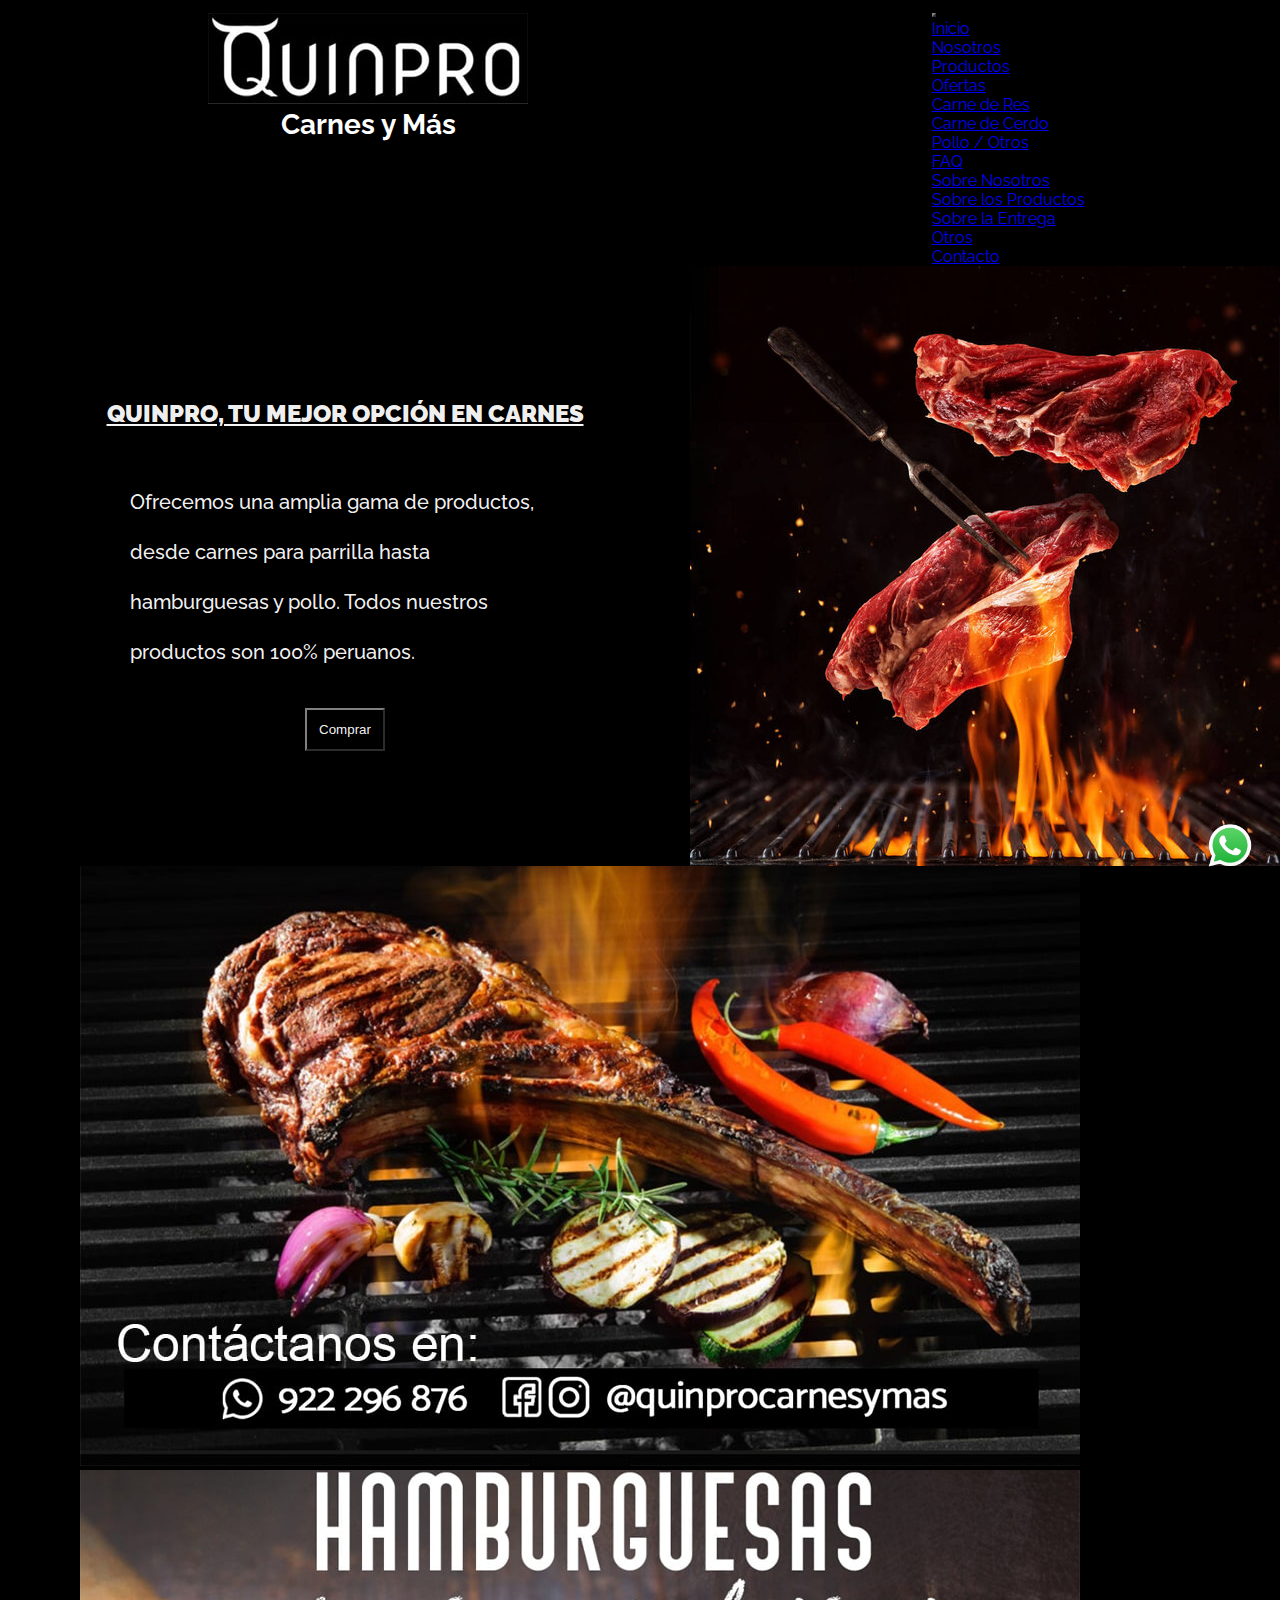
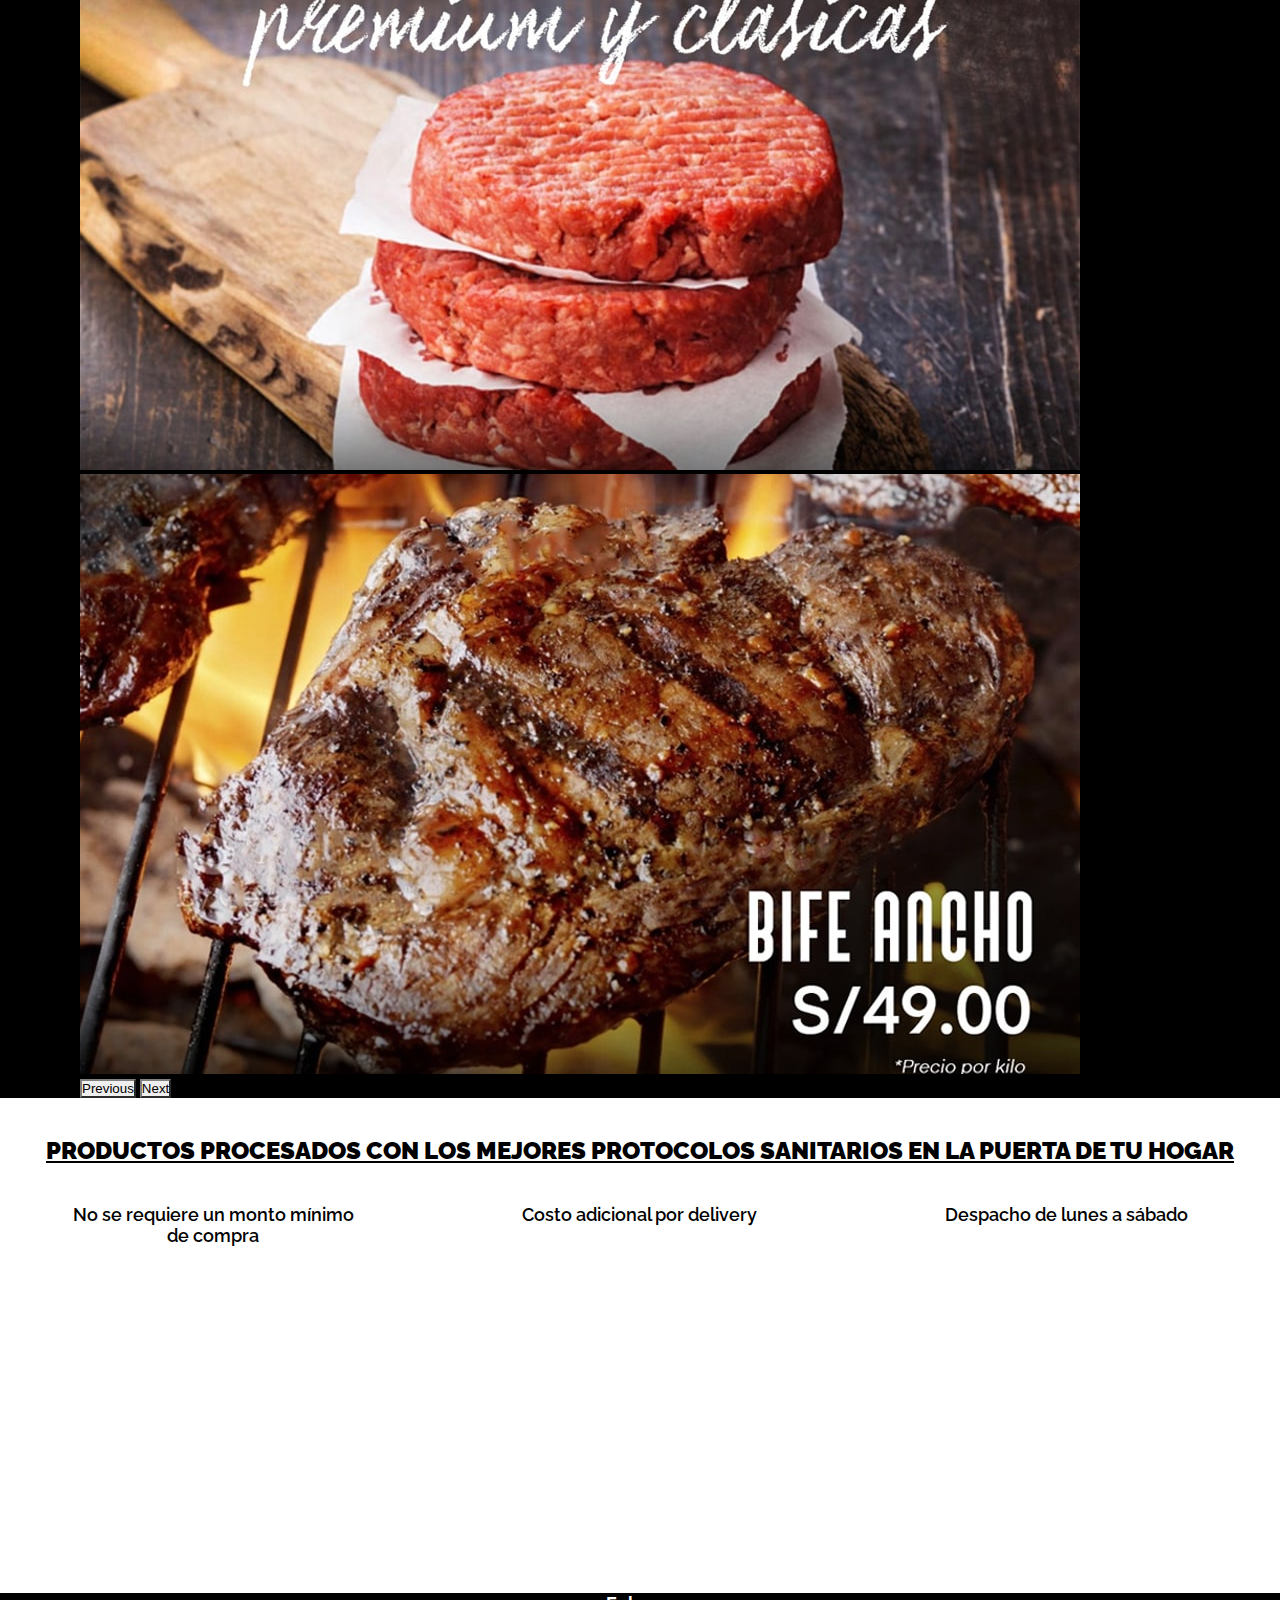
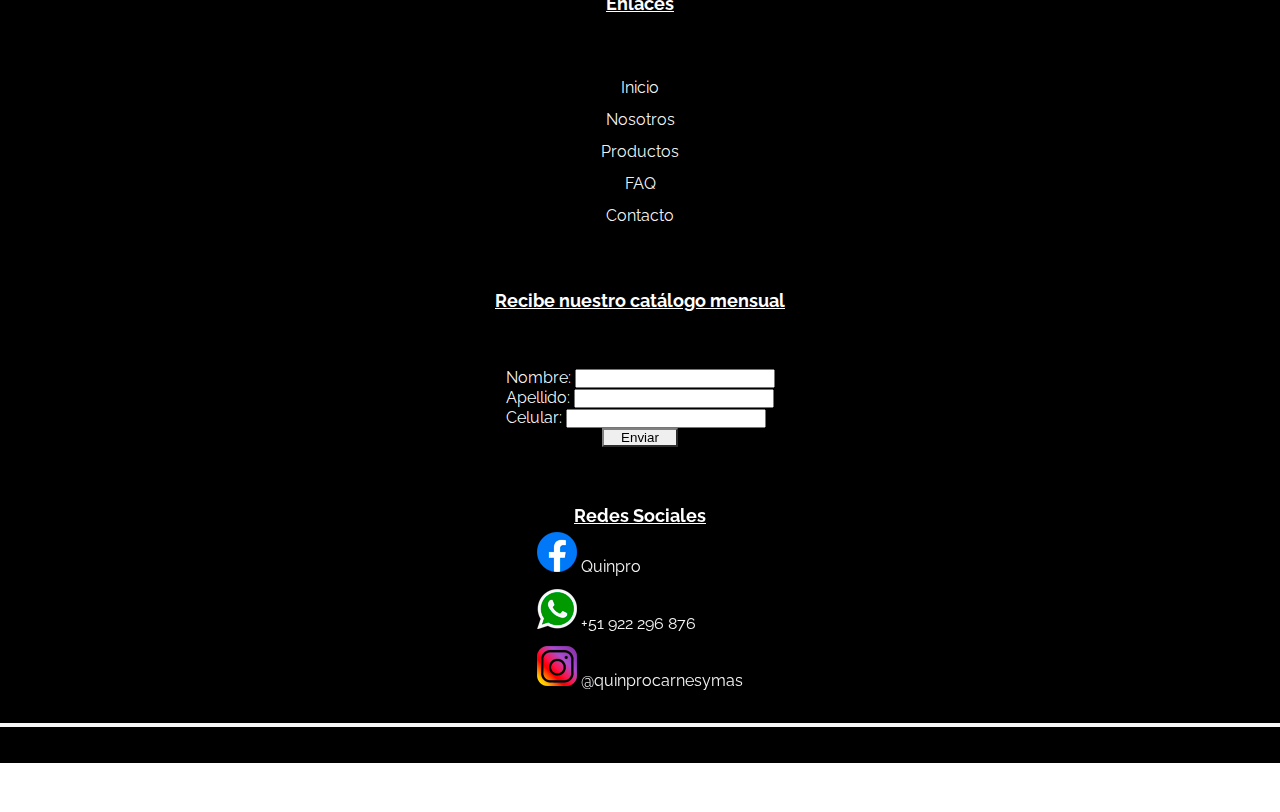
<file: index.html>
<!DOCTYPE html>
<html lang="es">
    <head>
        <meta name="viewport" content="width=device-width, initial-scale=1.0"/>
        <meta http-equiv="Content-Type" content="text/html; charset=UTF-8" />
        <meta name="description" content="Tienda virtual de carne de res, cerdo y pollo, para todo Lima metropolitana">
        <meta name="keywords" content="Quinpro, tienda de carne, comprar carne, carne para parrilla, venta de carne en Peru">
        <link rel="shortcut icon" href="./assets/imagenes/favicon.png">
        <title>Quinpro - Página Oficial</title>
        <link href="https://unpkg.com/aos@2.3.1/dist/aos.css" rel="stylesheet"> <!-- CDN AOS --> 
        <link href="https://cdn.jsdelivr.net/npm/bootstrap@5.1.3/dist/css/bootstrap.min.css" rel="stylesheet" integrity="sha384-1BmE4kWBq78iYhFldvKuhfTAU6auU8tT94WrHftjDbrCEXSU1oBoqyl2QvZ6jIW3" crossorigin="anonymous"> <!--CDN Bootstrap-->
        <link rel="preconnect" href="https://fonts.googleapis.com"> <!--Google fonts-->
        <link rel="preconnect" href="https://fonts.gstatic.com" crossorigin>
        <link href="https://fonts.googleapis.com/css2?family=Raleway:wght@100;300;400&display=swap" rel="stylesheet">
        <link rel="stylesheet" href="./css/style.css">
    </head>
    <body>
        <header class="flex-header">
            <div class="quinproLogo">
                <a href=./index.html>                    
                    <picture>
                        <source media="(max-width: 575px)" srcset="./assets/imagenes/logo-quinpro-180x51.jpg">
                        <source media="(max-width: 922px)" srcset="./assets/imagenes/logo-quinpro-250x71.jpg">
                        <source media="(min-width: 923px)" srcset="./assets/imagenes/logo-quinpro-320x91.jpg">
                        <img src="./assets/imagenes/logo-quinpro-min.JPG" alt="logo">
                    </picture>
                </a>
                <h1>Carnes y Más</h1>
            </div>
            <nav class="navbar navbar-expand-lg navbar-dark bg-black"> <!--navbar con bootstrap-->
                <div class="container-fluid">
                    <button class="navbar-toggler" type="button" data-bs-toggle="collapse" data-bs-target="#navbarNavDropdown" aria-controls="navbarNavDropdown" aria-expanded="false" aria-label="Toggle navigation">
                    <span class="navbar-toggler-icon"></span>
                    </button>
                    <div class="collapse navbar-collapse" id="navbarNavDropdown">
                        <ul class="navbar-nav">
                            <li class="nav-item">
                                <a class="nav-link mb-0 h3 text-light" href="./index.html">Inicio</a>
                            </li>
                            <li class="nav-item">
                                <a class="nav-link mb-0 h3 text-light" href="./paginas/nosotros.html">Nosotros</a>
                            </li>
                            <li class="nav-item dropdown">
                                <a class="nav-link mb-0 h3 dropdown-toggle text-light" href="#" id="navbarDropdownMenuLink" role="button" data-bs-toggle="dropdown" aria-expanded="false">
                                Productos
                                </a>
                                <ul class="dropdown-menu bg-black mb-0 h3 " aria-labelledby="navbarDropdownMenuLink">
                                    <li><a class="dropdown-item text-light h4" href="./paginas/productos.html#ofertas">Ofertas</a></li>
                                    <li><a class="dropdown-item text-light h4" href="./paginas/productos.html#res">Carne de Res</a></li>
                                    <li><a class="dropdown-item text-light h4" href="./paginas/productos.html#cerdo">Carne de Cerdo</a></li>
                                    <li><a class="dropdown-item text-light h4" href="./paginas/productos.html#pollo">Pollo / Otros</a></li>
                                </ul>
                            </li>
                            <li class="nav-item dropdown">
                                <a class="nav-link mb-0 h3 dropdown-toggle text-light" href="#" id="navbarDropdownMenuLink" role="button" data-bs-toggle="dropdown" aria-expanded="false">
                                FAQ
                                </a>
                                <ul class="dropdown-menu bg-black mb-0 h3" aria-labelledby="navbarDropdownMenuLink">
                                    <li><a class="dropdown-item text-light h4" href="./paginas/faq.html#snosotros">Sobre Nosotros</a></li>
                                    <li><a class="dropdown-item text-light h4" href="./paginas/faq.html#sproductos">Sobre los Productos</a></li>
                                    <li><a class="dropdown-item text-light h4" href="./paginas/faq.html#sentrega">Sobre la Entrega</a></li>
                                    <li><a class="dropdown-item text-light h4" href="./paginas/faq.html#otros">Otros</a></li>
                                </ul>
                            </li>
                            <li class="nav-item">
                                <a class="nav-link mb-0 h3 text-light" href="./paginas/contacto.html">Contacto</a>
                            </li>
                        </ul>
                    </div>
                </div>
            </nav>
        </header>
        <main>
            <section class="indexSecUno">
                <div class="contSecUno">
                    <h3>Quinpro, tu mejor opción en carnes</h3>
                    <p>
                        Ofrecemos una amplia gama de productos, desde carnes para parrilla hasta hamburguesas y pollo. Todos nuestros productos son 100% peruanos.
                        
                    </p>
                    <a href="./paginas/productos.html">
                            <button type="button" class="btnParrafo">Comprar</button>
                    </a>
                </div>
                <img data-aos="fade-left" data-aos-duration="3000" src="./assets/imagenes/index-parrilla.jpg" alt="parrilla">
            </section>
            <section class="carrusel"> <!--carrusel con bootstrap-->
                <div id="carouselExampleControls" class="carousel slide" data-bs-ride="carousel">
                    <div class="carousel-inner">
                    <div class="carousel-item active">
                        <picture>
                            <source media="(max-width: 575px)" srcset="./assets/imagenes/carrusel-1-400x240.jpg">
                            <source media="(max-width: 922px)" srcset="./assets/imagenes/carrusel-1-700x400.JPG">
                            <source media="(min-width: 923px)" srcset="./assets/imagenes/carrusel-1-1000x600.jpg">
                            <img src="./assets/imagenes/carrusel-1-original.JPG" class="d-block w-100" alt="...">
                        </picture>
                    </div>
                    <div class="carousel-item">
                        <picture>
                            <source media="(max-width: 575px)" srcset="./assets/imagenes/carrusel-2-400x240.jpg">
                            <source media="(max-width: 922px)" srcset="./assets/imagenes/carrusel-2-700x400.jpg">
                            <source media="(min-width: 923px)" srcset="./assets/imagenes/carrusel-2-1000x600.jpg">
                            <img src="./assets/imagenes/carrusel-2-original.jpg" class="d-block w-100" alt="...">
                        </picture>
                    </div>
                    <div class="carousel-item">
                        <picture>
                            <source media="(max-width: 575px)" srcset="./assets/imagenes/carrusel-3-400x240.jpg">
                            <source media="(max-width: 922px)" srcset="./assets/imagenes/carrusel-3-700x400.jpg">
                            <source media="(min-width: 923px)" srcset="./assets/imagenes/carrusel-3-1000x600.jpg">
                            <img src="./assets/imagenes/carrusel-3-original.jpg" class="d-block w-100" alt="...">
                        </picture>
                    </div>
                    </div>
                    <button class="carousel-control-prev" type="button" data-bs-target="#carouselExampleControls" data-bs-slide="prev">
                    <span class="carousel-control-prev-icon" aria-hidden="true"></span>
                    <span class="visually-hidden">Previous</span>
                    </button>
                    <button class="carousel-control-next" type="button" data-bs-target="#carouselExampleControls" data-bs-slide="next">
                    <span class="carousel-control-next-icon" aria-hidden="true"></span>
                    <span class="visually-hidden">Next</span>
                    </button>
                </div>
            </section>
            <section class="indexSecTres">
                <h3>Productos procesados con los mejores protocolos sanitarios en la puerta de tu hogar</h3>
                <section>
                    <div>
                        <h4>No se requiere un monto mínimo de compra</h4>
                        <img data-aos="zoom-in" data-aos-duration="3000" src="./assets/imagenes/minimo-compra-min.JPG" alt="minimo-compra">
                    </div>
                    <div>
                        <h4>Costo adicional por delivery</h4>
                        <img data-aos="zoom-in" data-aos-duration="3000" src="./assets/imagenes/delivery-min.JPG" alt="costo-delivery">
                    </div>
                    <div>
                        <h4>Despacho de lunes a sábado</h4>
                        <img data-aos="zoom-in" data-aos-duration="3000" src="./assets/imagenes/fechas-entrega-min.JPG" alt="fechas-entrega">
                    </div>
                </section>
            </section>
            <section class="iconoWpp">
                <a href="https://wa.me/51922296876" target="_blank"><img src="./assets/imagenes/wpp-icon-662x664.png" alt="whatsapp-icono"></a>
            </section>  
        </main>
        <footer class="flex-footer">
            <div class="row">
                <div class="col footerEnlaces">
                    <h4>Enlaces</h4>
                    <ul>
                        <li><a href="./index.html">Inicio</a></li>
                        <li><a href="./paginas/nosotros.html">Nosotros</a></li>
                        <li><a href="./paginas/productos.html">Productos</a></li>
                        <li><a href="./paginas/faq.html">FAQ</a></li>
                        <li><a href="./paginas/contacto.html">Contacto</a></li>
                    </ul>
                </div>
                <div class="col footerFormulario"> <!--La info me llega al correo para poder contactar a la persona y mandarle el catálogo-->
                    <h4>Recibe nuestro catálogo mensual</h4>
                    <form action="https://formspree.io/f/xgedprkr" method="POST">
                        <div class="mb-3 input-group-sm">
                            <label for="nombre" class="form-label">Nombre:</label>
                            <input type="text" name="name" class="form-control" id="formGroupExampleInput" required>
                        </div>
                        <div class="mb-3 input-group-sm">
                            <label for="apellido" class="form-label">Apellido: </label>
                            <input type="text" name="lastName" class="form-control" id="formGroupExampleInput2" required>
                        </div>
                        <div class="mb-3 input-group-sm">
                            <label for="numero" class="form-label">Celular: </label>
                            <input type="text" name="contactNum" class="form-control" id="formGroupExampleInput2" required>
                        </div>
                        <button type="submit" class="btn btn-secondary btn-sm">Enviar</button>
                    </form>
                </div>
                <div class="col footerRedes">
                    <h4>Redes Sociales</h4>
                    <div class="footerLRedes">
                        <a href="https://www.facebook.com/QUINPRO-Carnes-y-más-100132708454710" target="_blank"><img src="./assets/imagenes/facebook-icono.png" alt="facebook-icono"> Quinpro </a> 
                        <a href="https://wa.me/51922296876" target="_blank"><img src="./assets/imagenes/whatsapp-icono.png" alt="whatsapp-icono"> +51 922 296 876</a> 
                        <a href="https://www.instagram.com/quinprocarnesymas" target="_blank"><img src="./assets/imagenes/logo-instagram.png" alt="logo-instagram"> @quinprocarnesymas</a> 
                    </div>
                </div>
            </div>
            <section class="copyright row">
                <hr class="footerLinea">
                <h4>&copy; Copyright 2022</h4>
            </section>
        </footer>
        <script src="https://unpkg.com/aos@2.3.1/dist/aos.js"></script> <!-- CDN AOS-->
        <script>
            AOS.init();
        </script>
        <script src="https://cdn.jsdelivr.net/npm/@popperjs/core@2.10.2/dist/umd/popper.min.js" integrity="sha384-7+zCNj/IqJ95wo16oMtfsKbZ9ccEh31eOz1HGyDuCQ6wgnyJNSYdrPa03rtR1zdB" crossorigin="anonymous"></script> <!--CDN Bootstrap-->
        <script src="https://cdn.jsdelivr.net/npm/bootstrap@5.1.3/dist/js/bootstrap.min.js" integrity="sha384-QJHtvGhmr9XOIpI6YVutG+2QOK9T+ZnN4kzFN1RtK3zEFEIsxhlmWl5/YESvpZ13" crossorigin="anonymous"></script>
    </body>
</html>
</file>
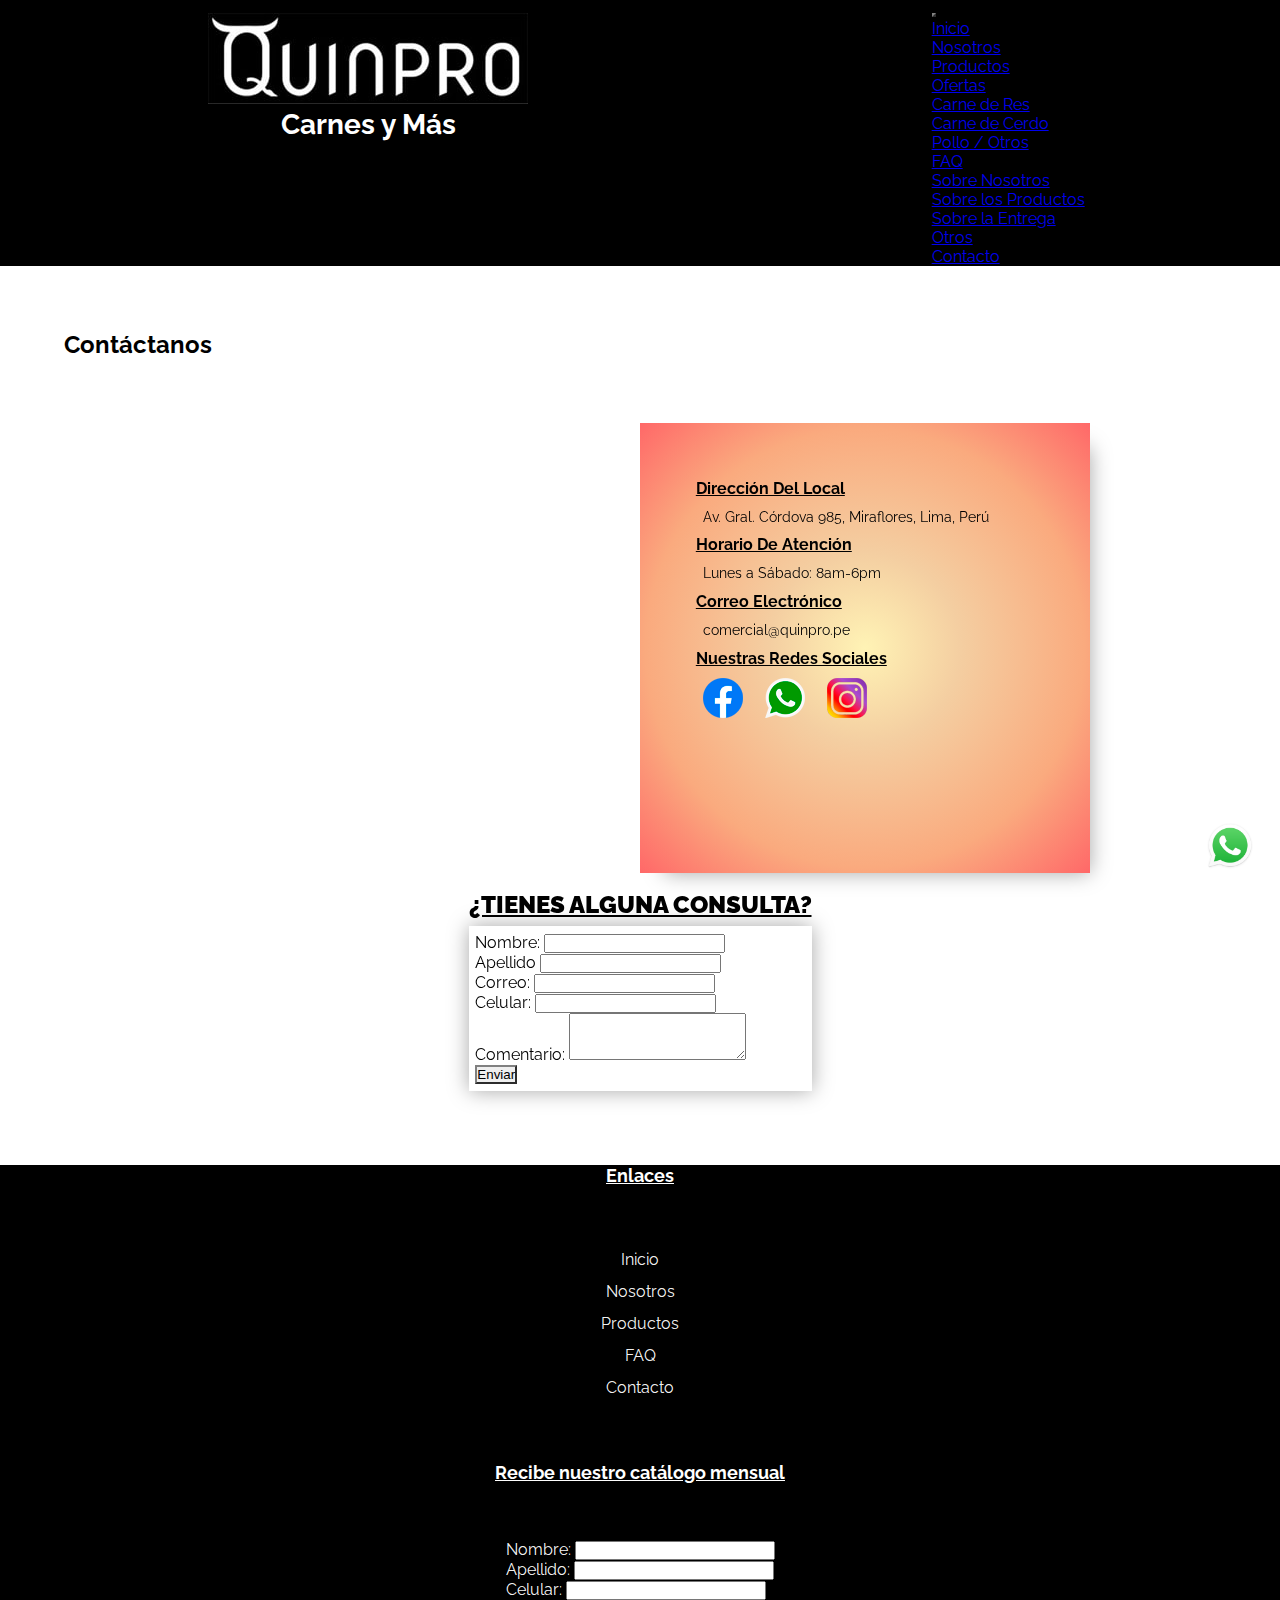
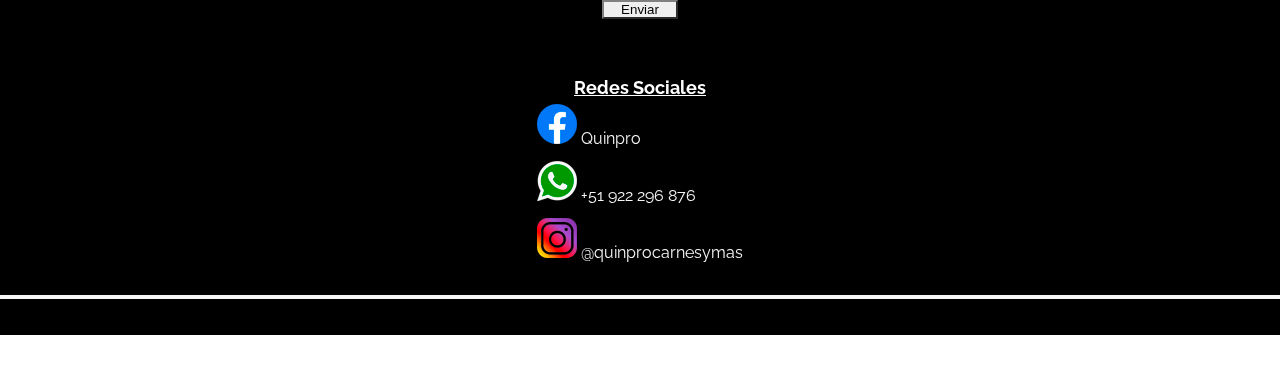
<file: paginas/contacto.html>
<!DOCTYPE html>
<html lang="es">
    <head>
        <meta name="viewport" content="width=device-width, initial-scale=1.0"/>
        <meta http-equiv="Content-Type" content="text/html; charset=UTF-8" />
        <meta name="description" content="Ubicación y redes sociales de la empresa">
        <meta name="keywords" content="ubicación quinpro, página facebook, número contacto, instagram, catálogo quinpro">
        <link rel="shortcut icon" href="..//assets/imagenes/favicon.png">
        <title>Quinpro - Contacto</title>
        <link href="https://cdn.jsdelivr.net/npm/bootstrap@5.1.3/dist/css/bootstrap.min.css" rel="stylesheet" integrity="sha384-1BmE4kWBq78iYhFldvKuhfTAU6auU8tT94WrHftjDbrCEXSU1oBoqyl2QvZ6jIW3" crossorigin="anonymous"> <!--CDN Bootstrap-->
        <link rel="preconnect" href="https://fonts.googleapis.com"> <!--Google fonts-->
        <link rel="preconnect" href="https://fonts.gstatic.com" crossorigin>
        <link href="https://fonts.googleapis.com/css2?family=Raleway:wght@100;300;400&display=swap" rel="stylesheet">
        <link rel="stylesheet" href="..//css/style.css">
    </head>
    <body>
        <header class="flex-header">
            <div class="quinproLogo">
                <a href=..//index.html >                    
                    <picture>
                        <source media="(max-width: 575px)" srcset="..//assets/imagenes/logo-quinpro-180x51.jpg">
                        <source media="(max-width: 922px)" srcset="..//assets/imagenes/logo-quinpro-250x71.jpg">
                        <source media="(min-width: 923px)" srcset="..//assets/imagenes/logo-quinpro-320x91.jpg">
                        <img src="..//assets/imagenes/logo-quinpro.JPG" alt="logo">
                    </picture>
                </a>
                <h1>Carnes y Más</h1>
            </div>
            <nav class="navbar navbar-expand-lg navbar-dark bg-black"> <!--navbar con bootstrap-->
                <div class="container-fluid">
                    <button class="navbar-toggler" type="button" data-bs-toggle="collapse" data-bs-target="#navbarNavDropdown" aria-controls="navbarNavDropdown" aria-expanded="false" aria-label="Toggle navigation">
                    <span class="navbar-toggler-icon"></span>
                    </button>
                    <div class="collapse navbar-collapse" id="navbarNavDropdown">
                        <ul class="navbar-nav">
                            <li class="nav-item">
                                <a class="nav-link mb-0 h3 text-light" href="..//index.html">Inicio</a>
                            </li>
                            <li class="nav-item">
                                <a class="nav-link mb-0 h3 text-light" href="./nosotros.html">Nosotros</a>
                            </li>
                            <li class="nav-item dropdown">
                                <a class="nav-link mb-0 h3 dropdown-toggle text-light" href="#" id="navbarDropdownMenuLink" role="button" data-bs-toggle="dropdown" aria-expanded="false">
                                Productos
                                </a>
                                <ul class="dropdown-menu bg-black mb-0 h3 " aria-labelledby="navbarDropdownMenuLink">
                                    <li><a class="dropdown-item text-light h4" href="./productos.html#ofertas">Ofertas</a></li>
                                    <li><a class="dropdown-item text-light h4" href="./productos.html#res">Carne de Res</a></li>
                                    <li><a class="dropdown-item text-light h4" href="./productos.html#cerdo">Carne de Cerdo</a></li>
                                    <li><a class="dropdown-item text-light h4" href="./productos.html#pollo">Pollo / Otros</a></li>
                                </ul>
                            </li>
                            <li class="nav-item dropdown">
                                <a class="nav-link mb-0 h3 dropdown-toggle text-light" href="#" id="navbarDropdownMenuLink" role="button" data-bs-toggle="dropdown" aria-expanded="false">
                                FAQ
                                </a>
                                <ul class="dropdown-menu bg-black mb-0 h3" aria-labelledby="navbarDropdownMenuLink">
                                    <li><a class="dropdown-item text-light h4" href="./faq.html#snosotros">Sobre Nosotros</a></li>
                                    <li><a class="dropdown-item text-light h4" href="./faq.html#sproductos">Sobre los Productos</a></li>
                                    <li><a class="dropdown-item text-light h4" href="./faq.html#sentrega">Sobre la Entrega</a></li>
                                    <li><a class="dropdown-item text-light h4" href="./faq.html#otros">Otros</a></li>
                                </ul>
                            </li>
                            <li class="nav-item">
                                <a class="nav-link mb-0 h3 text-light" href="./contacto.html">Contacto</a>
                            </li>
                        </ul>
                    </div>
                </div>
            </nav>
        </header>
        <main class="flex-contactos">
            <h2>Contáctanos</h2>
            <section class="contactoUno">
                <iframe src="https://www.google.com/maps/embed?pb=!1m18!1m12!1m3!1d3901.031233479634!2d-77.05001188459723!3d-12.110014346378907!2m3!1f0!2f0!3f0!3m2!1i1024!2i768!4f13.1!3m3!1m2!1s0x9105c837cae6cd4b%3A0xc0d68c50e261f062!2sAv.%20Gral.%20C%C3%B3rdova%20985%2C%20Miraflores%2015074!5e0!3m2!1ses-419!2spe!4v1644193362489!5m2!1ses-419!2spe" width="450" height="450" style="border:0;" allowfullscreen="" loading="lazy"></iframe>
                <div class="shadow-drop-2-br">
                    <h3>Dirección del local</h3>
                    <p>Av. Gral. Córdova 985, Miraflores, Lima, Perú</p>
                    <h3>Horario de Atención</h3>
                    <p>Lunes a Sábado: 8am-6pm</p>
                    <h3>Correo electrónico</h3>
                    <p>comercial@quinpro.pe</p>
                    <h3>Nuestras Redes Sociales</h3>
                    <a href="https://www.facebook.com/QUINPRO-Carnes-y-más-100132708454710" target="_blank"><img src="..//assets/imagenes/facebook-icono.png" alt="facebook-icono"></a> 
                    <a href="https://wa.me/51922296876" target="_blank"><img src="..//assets/imagenes/whatsapp-icono.png" alt="whatsapp-icono"></a> 
                    <a href="https://www.instagram.com/quinprocarnesymas" target="_blank"><img src="..//assets/imagenes/logo-instagram.png" alt="logo-instagram"></a>
                </div>
            </section>
            <section class="formularioContacto"> <!--Uso de API para recibir la info ingresada en mi correo-->
                <h3>¿Tienes alguna consulta?</h3>
                    <section class="border border-dark container cajaFormulario shadow-drop-2-center">
                        <form id="my-form" action="https://formspree.io/f/xbjwpqor" 
                        method="POST" class="row g-3">
                            <div class="col-md-6">
                                <label for="inputName"  class="form-label">Nombre: </label>
                                <input type="text" name="name" class="form-control" id="inputName" required>
                            </div>
                            <div class="col-md-6">
                                <label for="inputApellido" class="form-label">Apellido</label>
                                <input type="text" name="lastName" class="form-control" id="inputLastn" required>
                            </div>
                            <div class="col-md-6">
                                <label for="inputEmail"  class="form-label">Correo: </label>
                                <input name="_replyto"  class="form-control" id="inputEmail" required>
                            </div>
                            <div class="col-md-6">
                                <label for="inputMobile" class="form-label">Celular: </label>
                                <input type="text" name="contactNum" class="form-control" id="inputMobile" required>
                            </div>
                            <div class="col-12">
                                <label for="comentario" class="form-label">Comentario: </label>
                                <textarea class="form-control" id="comentario" name="message" rows="3" required></textarea>
                            </div>
                            <div class="col-12">
                            <button id="my-form-button" type="submit" class="btn btn-dark">Enviar</button>
                            </div>
                        </form>
                    </section>
            </section>
            <section class="iconoWpp">
                <a href="https://wa.me/51922296876" target="_blank"><img src="..//assets/imagenes/wpp-icon-662x664.png" alt="whatsapp-icono"></a>
            </section>  
        </main>
        <footer class="flex-footer">
            <div class="row">
                <div class="col footerEnlaces">
                    <h4>Enlaces</h4>
                    <ul>
                        <li><a href="..//index.html">Inicio</a></li>
                        <li><a href="./nosotros.html">Nosotros</a></li>
                        <li><a href="./productos.html">Productos</a></li>
                        <li><a href="./faq.html">FAQ</a></li>
                        <li><a href="./contacto.html">Contacto</a></li>
                    </ul>
                </div>
                <div class="col footerFormulario">
                    <h4>Recibe nuestro catálogo mensual</h4>
                    <form action="https://formspree.io/f/xgedprkr" method="POST">
                        <div class="mb-3 input-group-sm">
                            <label for="nombre" class="form-label">Nombre:</label>
                            <input type="text" name="name" class="form-control" id="formGroupExampleInput" required>
                        </div>
                        <div class="mb-3 input-group-sm">
                            <label for="apellido" class="form-label">Apellido: </label>
                            <input type="text" name="lastName" class="form-control" id="formGroupExampleInput2" required>
                        </div>
                        <div class="mb-3 input-group-sm">
                            <label for="numero" class="form-label">Celular: </label>
                            <input type="text" name="contactNum" class="form-control" id="formGroupExampleInput2" required>
                        </div>
                        <button type="submit" class="btn btn-secondary btn-sm">Enviar</button>
                    </form>
                </div>
                <div class="col footerRedes">
                    <h4>Redes Sociales</h4>
                    <div class="footerLRedes">
                        <a href="https://www.facebook.com/QUINPRO-Carnes-y-más-100132708454710" target="_blank"><img src="..//assets/imagenes/facebook-icono.png" alt="facebook-icono"> Quinpro </a> 
                        <a href="https://wa.me/51922296876" target="_blank"><img src="..//assets/imagenes/whatsapp-icono.png" alt="whatsapp-icono"> +51 922 296 876</a> 
                        <a href="https://www.instagram.com/quinprocarnesymas" target="_blank"><img src="..//assets/imagenes/logo-instagram.png" alt="logo-instagram"> @quinprocarnesymas</a> 
                    </div>
                </div>
            </div>
            <section class="copyright row">
                <hr class="footerLinea">
                <h4>&copy; Copyright 2022</h4>
            </section>
        </footer>
        <script src="https://cdn.jsdelivr.net/npm/@popperjs/core@2.10.2/dist/umd/popper.min.js" integrity="sha384-7+zCNj/IqJ95wo16oMtfsKbZ9ccEh31eOz1HGyDuCQ6wgnyJNSYdrPa03rtR1zdB" crossorigin="anonymous"></script> <!--CDN Bootstrap-->
        <script src="https://cdn.jsdelivr.net/npm/bootstrap@5.1.3/dist/js/bootstrap.min.js" integrity="sha384-QJHtvGhmr9XOIpI6YVutG+2QOK9T+ZnN4kzFN1RtK3zEFEIsxhlmWl5/YESvpZ13" crossorigin="anonymous"></script>
    </body>
</html>
</file>
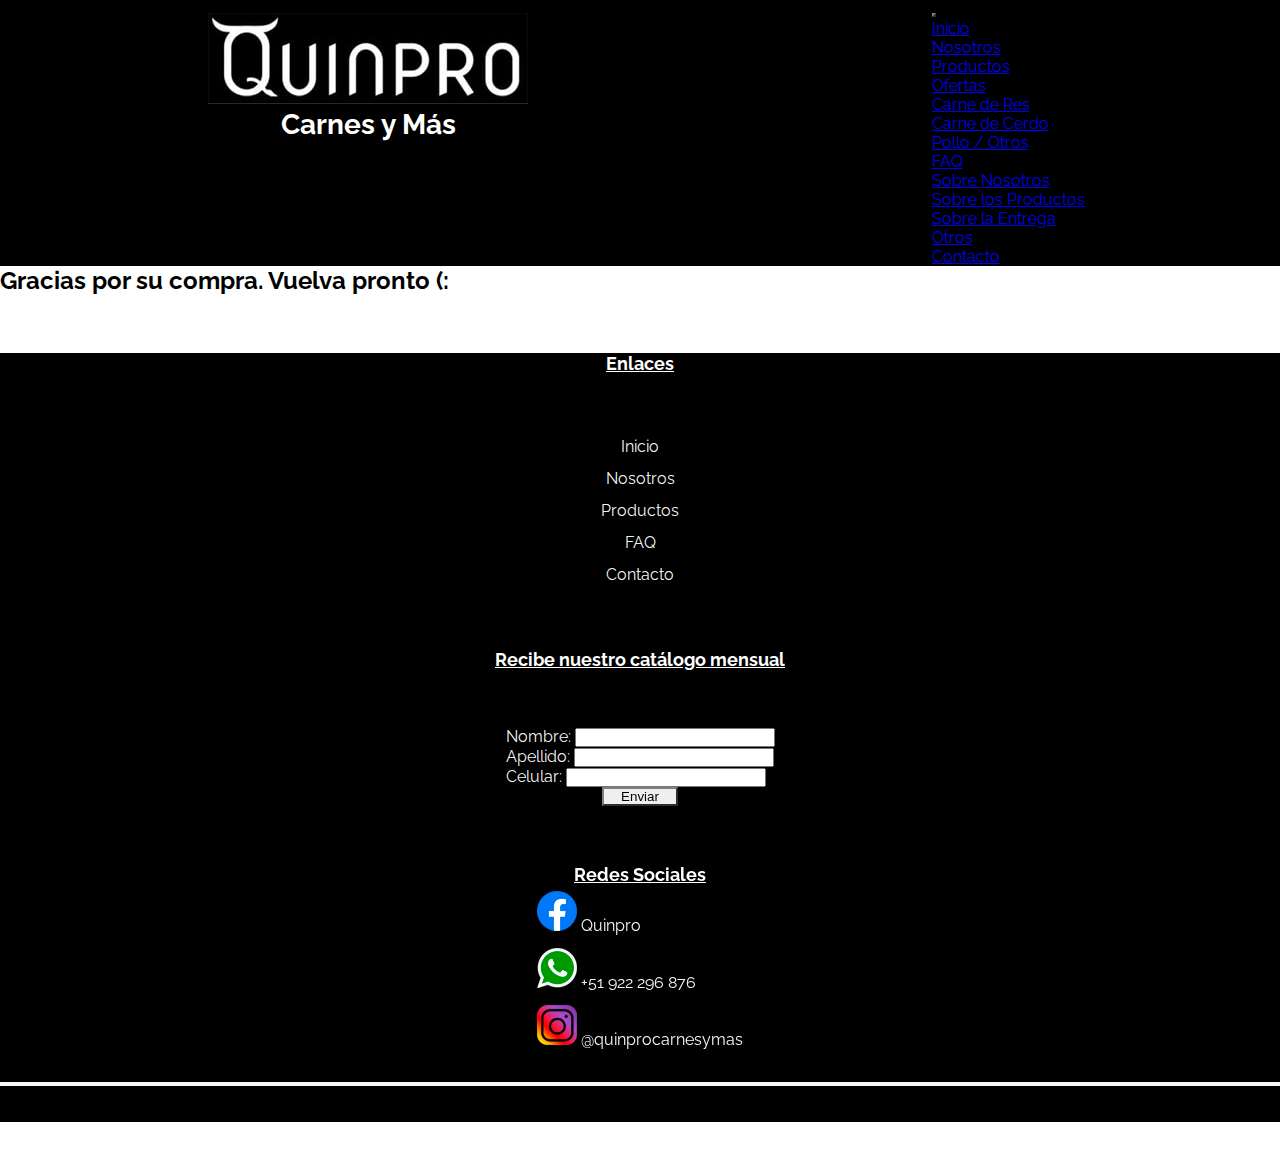
<file: paginas/continuarpago.html>
<!DOCTYPE html>
<html lang="es">
    <head>
        <meta name="viewport" content="width=device-width, initial-scale=1.0"/>
        <meta http-equiv="Content-Type" content="text/html; charset=UTF-8" />
        <meta name="description" content="Quinpro es una empresa dedicada a la comercialización de carne de res, cerdo y pollo, bajo los más altos estándares de calidad">
        <meta name="keywords" content="historia quinpro, tipo de cortes quinpro, carne quinpro">
        <link rel="shortcut icon" href="..//assets/imagenes/favicon.png">
        <title>Quinpro - Nosotros</title>
        <link href="https://cdn.jsdelivr.net/npm/bootstrap@5.1.3/dist/css/bootstrap.min.css" rel="stylesheet" integrity="sha384-1BmE4kWBq78iYhFldvKuhfTAU6auU8tT94WrHftjDbrCEXSU1oBoqyl2QvZ6jIW3" crossorigin="anonymous"> <!--CDN Bootstrap-->
        <link rel="preconnect" href="https://fonts.googleapis.com"> <!--Google fonts-->
        <link rel="preconnect" href="https://fonts.gstatic.com" crossorigin>
        <link href="https://fonts.googleapis.com/css2?family=Raleway:wght@100;300;400&display=swap" rel="stylesheet">
        <link rel="stylesheet" href="..//css/style.css">
    </head>
    <body>
        <header class="flex-header">
            <div class="quinproLogo">
                <a href=..//index.html >                    
                    <picture>
                        <source media="(max-width: 575px)" srcset="..//assets/imagenes/logo-quinpro-180x51.jpg">
                        <source media="(max-width: 922px)" srcset="..//assets/imagenes/logo-quinpro-250x71.jpg">
                        <source media="(min-width: 923px)" srcset="..//assets/imagenes/logo-quinpro-320x91.jpg">
                        <img src="..//assets/imagenes/logo-quinpro.JPG" alt="logo">
                    </picture>
                </a>
                <h1>Carnes y Más</h1>
            </div>
            <nav class="navbar navbar-expand-lg navbar-dark bg-black"> <!--navbar con bootstrap-->
                <div class="container-fluid">
                    <button class="navbar-toggler" type="button" data-bs-toggle="collapse" data-bs-target="#navbarNavDropdown" aria-controls="navbarNavDropdown" aria-expanded="false" aria-label="Toggle navigation">
                    <span class="navbar-toggler-icon"></span>
                    </button>
                    <div class="collapse navbar-collapse" id="navbarNavDropdown">
                        <ul class="navbar-nav">
                            <li class="nav-item">
                                <a class="nav-link mb-0 h3 text-light" href="..//index.html">Inicio</a>
                            </li>
                            <li class="nav-item">
                                <a class="nav-link mb-0 h3 text-light" href="./nosotros.html">Nosotros</a>
                            </li>
                            <li class="nav-item dropdown">
                                <a class="nav-link mb-0 h3 dropdown-toggle text-light" href="#" id="navbarDropdownMenuLink" role="button" data-bs-toggle="dropdown" aria-expanded="false">
                                Productos
                                </a>
                                <ul class="dropdown-menu bg-black mb-0 h3 " aria-labelledby="navbarDropdownMenuLink">
                                    <li><a class="dropdown-item text-light h4" href="./productos.html#ofertas">Ofertas</a></li>
                                    <li><a class="dropdown-item text-light h4" href="./productos.html#res">Carne de Res</a></li>
                                    <li><a class="dropdown-item text-light h4" href="./productos.html#cerdo">Carne de Cerdo</a></li>
                                    <li><a class="dropdown-item text-light h4" href="./productos.html#pollo">Pollo / Otros</a></li>
                                </ul>
                            </li>
                            <li class="nav-item dropdown">
                                <a class="nav-link mb-0 h3 dropdown-toggle text-light" href="#" id="navbarDropdownMenuLink" role="button" data-bs-toggle="dropdown" aria-expanded="false">
                                FAQ
                                </a>
                                <ul class="dropdown-menu bg-black mb-0 h3" aria-labelledby="navbarDropdownMenuLink">
                                    <li><a class="dropdown-item text-light h4" href="./faq.html#snosotros">Sobre Nosotros</a></li>
                                    <li><a class="dropdown-item text-light h4" href="./faq.html#sproductos">Sobre los Productos</a></li>
                                    <li><a class="dropdown-item text-light h4" href="./faq.html#sentrega">Sobre la Entrega</a></li>
                                    <li><a class="dropdown-item text-light h4" href="./faq.html#otros">Otros</a></li>
                                </ul>
                            </li>
                            <li class="nav-item">
                                <a class="nav-link mb-0 h3 text-light" href="./contacto.html">Contacto</a>
                            </li>
                        </ul>
                    </div>
                </div>
            </nav>
        </header>
        <main>
            <h2>Gracias por su compra. Vuelva pronto (:</h2>
            <section class="iconoWpp">
                <a href="https://wa.me/51922296876" target="_blank"><img src="..//assets/imagenes/wpp-icon-662x664.png" alt="whatsapp-icono"></a>
            </section>  
        </main>
        <footer class="flex-footer">
            <div class="row">
                <div class="col footerEnlaces">
                    <h4>Enlaces</h4>
                    <ul>
                        <li><a href="..//index.html">Inicio</a></li>
                        <li><a href="./nosotros.html">Nosotros</a></li>
                        <li><a href="./productos.html">Productos</a></li>
                        <li><a href="./faq.html">FAQ</a></li>
                        <li><a href="./contacto.html">Contacto</a></li>
                    </ul>
                </div>
                <div class="col footerFormulario">
                    <h4>Recibe nuestro catálogo mensual</h4>
                    <form action="https://formspree.io/f/xgedprkr" method="POST">
                        <div class="mb-3 input-group-sm">
                            <label for="nombre" class="form-label">Nombre:</label>
                            <input type="text" name="name" class="form-control" id="formGroupExampleInput" required>
                        </div>
                        <div class="mb-3 input-group-sm">
                            <label for="apellido" class="form-label">Apellido: </label>
                            <input type="text" name="lastName" class="form-control" id="formGroupExampleInput2" required>
                        </div>
                        <div class="mb-3 input-group-sm">
                            <label for="numero" class="form-label">Celular: </label>
                            <input type="text" name="contactNum" class="form-control" id="formGroupExampleInput2" required>
                        </div>
                        <button type="submit" class="btn btn-secondary btn-sm">Enviar</button>
                    </form>
                </div>
                <div class="col footerRedes">
                    <h4>Redes Sociales</h4>
                    <div class="footerLRedes">
                        <a href="https://www.facebook.com/QUINPRO-Carnes-y-más-100132708454710" target="_blank"><img src="..//assets/imagenes/facebook-icono.png" alt="facebook-icono"> Quinpro </a> 
                        <a href="https://wa.me/51922296876" target="_blank"><img src="..//assets/imagenes/whatsapp-icono.png" alt="whatsapp-icono"> +51 922 296 876</a> 
                        <a href="https://www.instagram.com/quinprocarnesymas" target="_blank"><img src="..//assets/imagenes/logo-instagram.png" alt="logo-instagram"> @quinprocarnesymas</a> 
                    </div>
                </div>
            </div>
            <section class="copyright row">
                <hr class="footerLinea">
                <h4>&copy; Copyright 2022</h4>
            </section>
        </footer>
        <script src="https://cdn.jsdelivr.net/npm/@popperjs/core@2.10.2/dist/umd/popper.min.js" integrity="sha384-7+zCNj/IqJ95wo16oMtfsKbZ9ccEh31eOz1HGyDuCQ6wgnyJNSYdrPa03rtR1zdB" crossorigin="anonymous"></script> <!--CDN Bootstrap-->
        <script src="https://cdn.jsdelivr.net/npm/bootstrap@5.1.3/dist/js/bootstrap.min.js" integrity="sha384-QJHtvGhmr9XOIpI6YVutG+2QOK9T+ZnN4kzFN1RtK3zEFEIsxhlmWl5/YESvpZ13" crossorigin="anonymous"></script>
    </body>
</html>
</file>
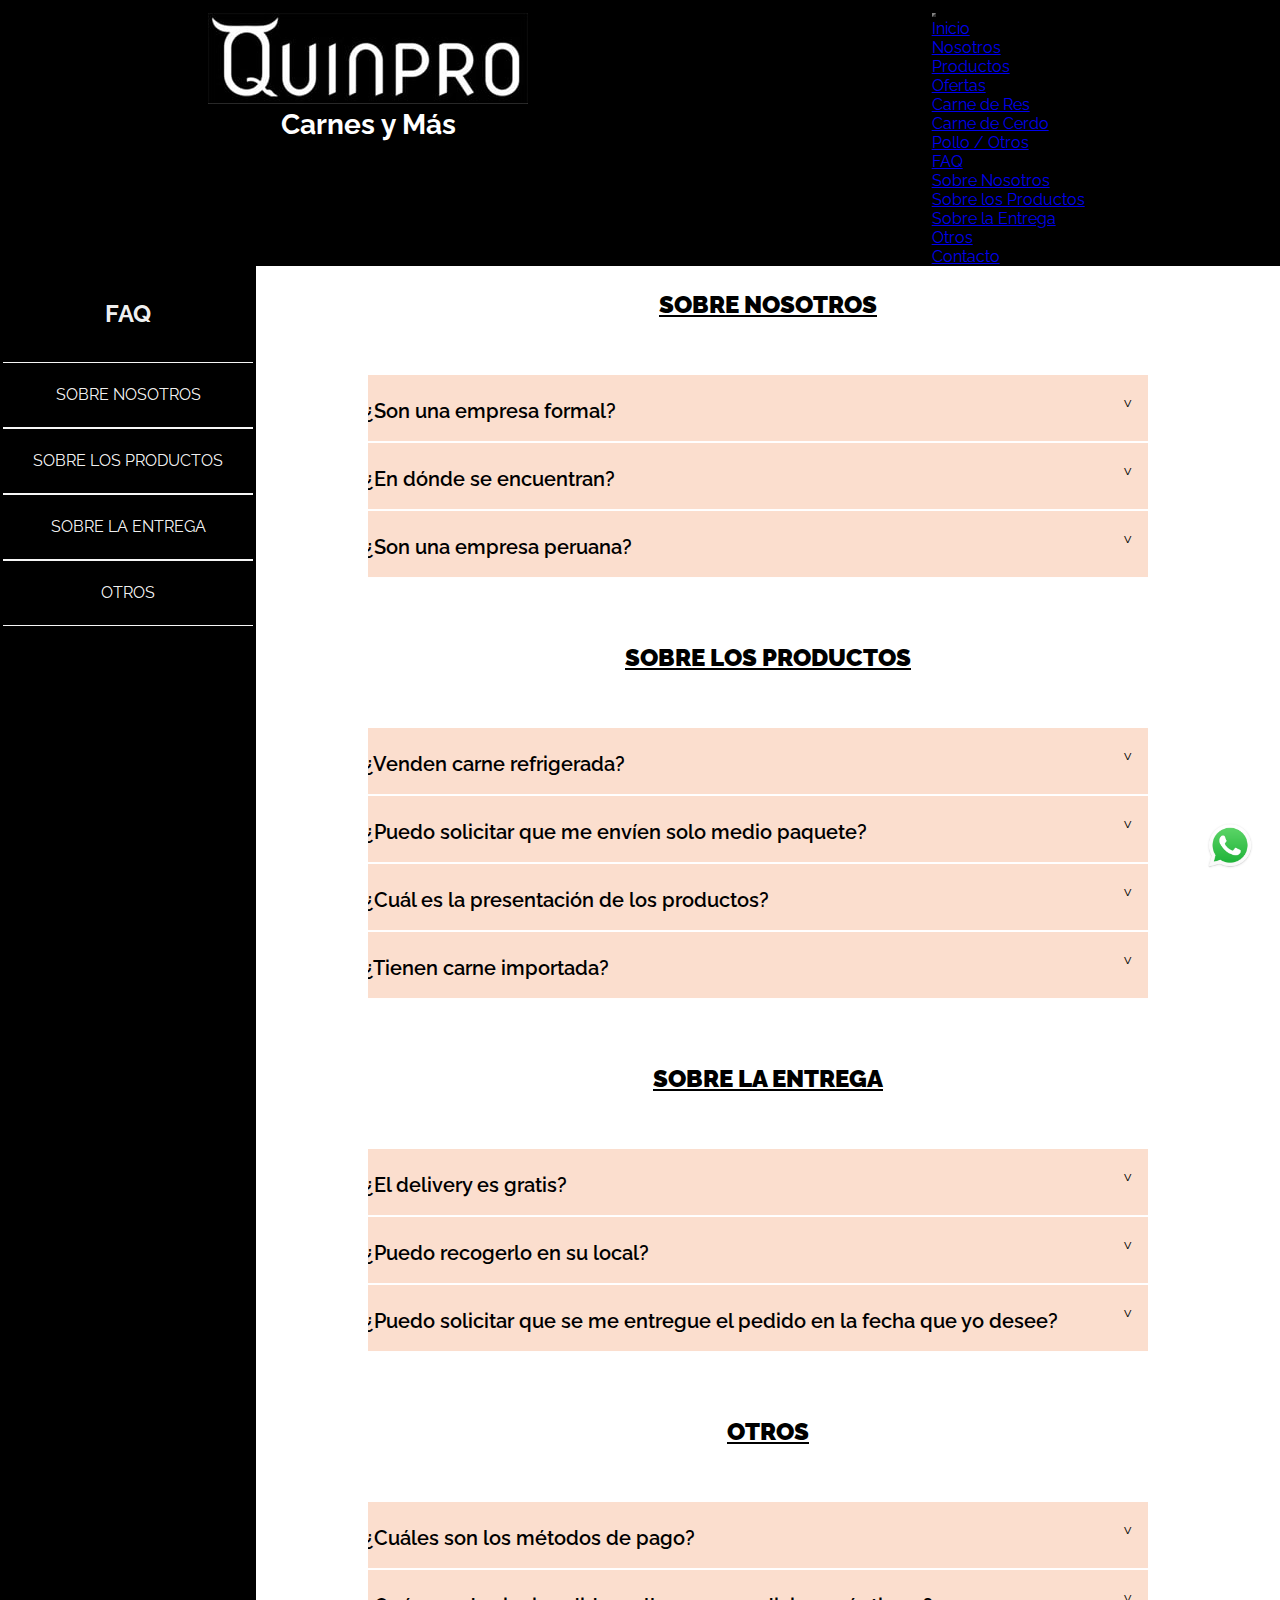
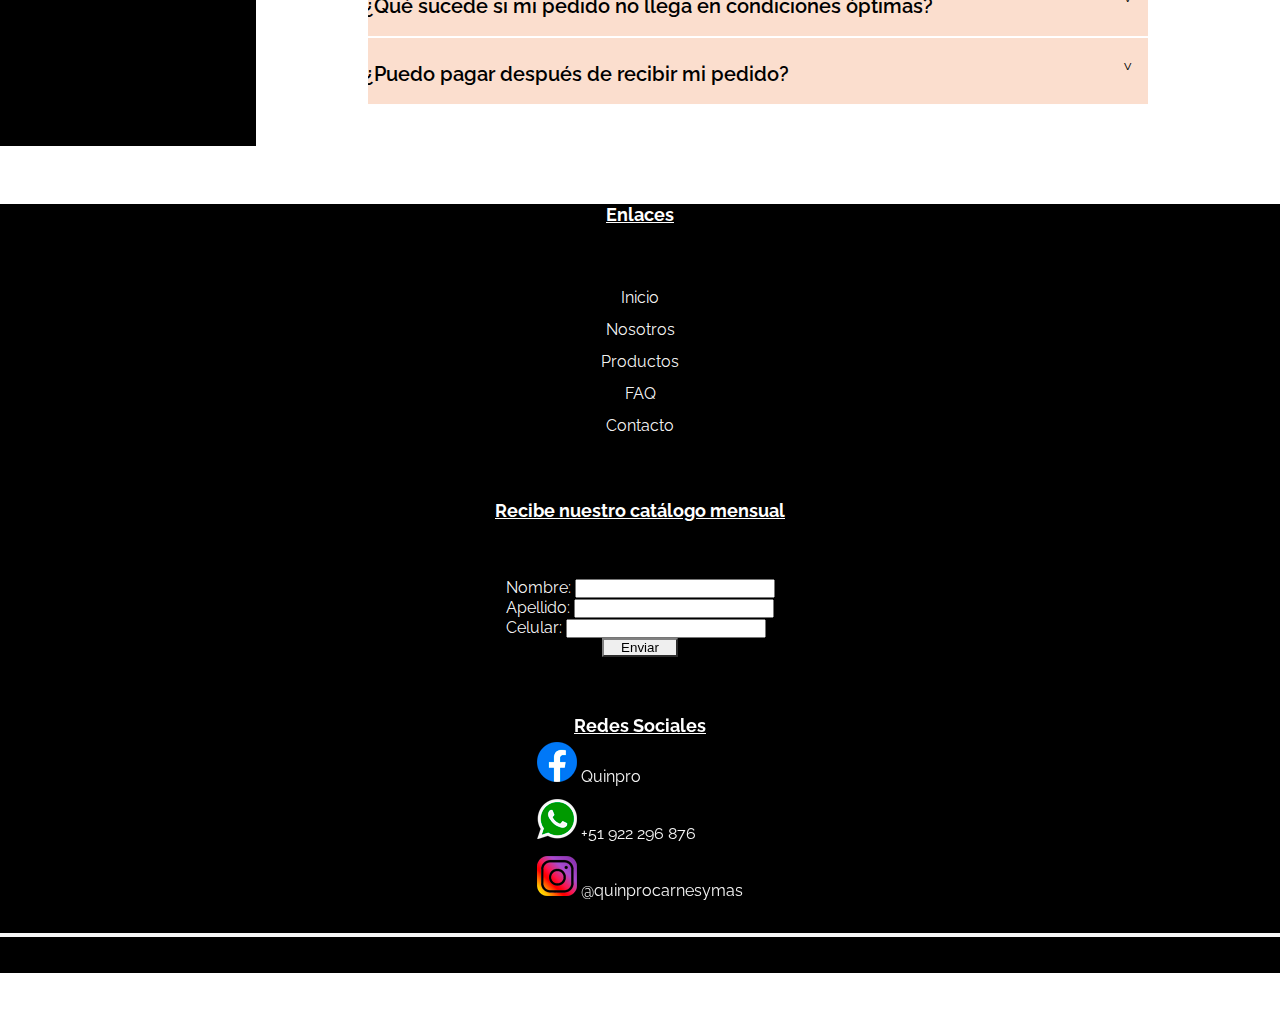
<file: paginas/faq.html>
<!DOCTYPE html>
<html lang="es">
    <head>
        <meta name="viewport" content="width=device-width, initial-scale=1.0"/>
        <meta http-equiv="Content-Type" content="text/html; charset=UTF-8" />
        <meta name="description" content="Preguntas frecuentes sobre la entrega, estado de los productos, entre otros">
        <meta name="keywords" content="delivery, entregas, carne congelada, tamaño paquete">
        <link rel="shortcut icon" href="..//assets/imagenes/favicon.png">
        <title>Quinpro - Preguntas Frecuentes</title>
        <link href="https://cdn.jsdelivr.net/npm/bootstrap@5.1.3/dist/css/bootstrap.min.css" rel="stylesheet" integrity="sha384-1BmE4kWBq78iYhFldvKuhfTAU6auU8tT94WrHftjDbrCEXSU1oBoqyl2QvZ6jIW3" crossorigin="anonymous"> <!--CDN Bootstrap-->
        <link rel="preconnect" href="https://fonts.googleapis.com"> <!--Google fonts-->
        <link rel="preconnect" href="https://fonts.gstatic.com" crossorigin>
        <link href="https://fonts.googleapis.com/css2?family=Raleway:wght@100;300;400&display=swap" rel="stylesheet">
        <link rel="stylesheet" href="..//css/style.css">
    </head>
    <body>
        <header class="flex-header">
            <div class="quinproLogo">
                <a href=..//index.html >                    
                    <picture>
                        <source media="(max-width: 575px)" srcset="..//assets/imagenes/logo-quinpro-180x51.jpg">
                        <source media="(max-width: 922px)" srcset="..//assets/imagenes/logo-quinpro-250x71.jpg">
                        <source media="(min-width: 923px)" srcset="..//assets/imagenes/logo-quinpro-320x91.jpg">
                        <img src="..//assets/imagenes/logo-quinpro.JPG" alt="logo">
                    </picture>
                </a>
                <h1>Carnes y Más</h1>
            </div>
            <nav class="navbar navbar-expand-lg navbar-dark bg-black"> <!--navbar con bootstrap-->
                <div class="container-fluid">
                    <button class="navbar-toggler" type="button" data-bs-toggle="collapse" data-bs-target="#navbarNavDropdown" aria-controls="navbarNavDropdown" aria-expanded="false" aria-label="Toggle navigation">
                    <span class="navbar-toggler-icon"></span>
                    </button>
                    <div class="collapse navbar-collapse" id="navbarNavDropdown">
                        <ul class="navbar-nav">
                            <li class="nav-item">
                                <a class="nav-link mb-0 h3 text-light" href="..//index.html">Inicio</a>
                            </li>
                            <li class="nav-item">
                                <a class="nav-link mb-0 h3 text-light" href="./nosotros.html">Nosotros</a>
                            </li>
                            <li class="nav-item dropdown">
                                <a class="nav-link mb-0 h3 dropdown-toggle text-light" href="#" id="navbarDropdownMenuLink" role="button" data-bs-toggle="dropdown" aria-expanded="false">
                                Productos
                                </a>
                                <ul class="dropdown-menu bg-black mb-0 h3 " aria-labelledby="navbarDropdownMenuLink">
                                    <li><a class="dropdown-item text-light h4" href="./productos.html#ofertas">Ofertas</a></li>
                                    <li><a class="dropdown-item text-light h4" href="./productos.html#res">Carne de Res</a></li>
                                    <li><a class="dropdown-item text-light h4" href="./productos.html#cerdo">Carne de Cerdo</a></li>
                                    <li><a class="dropdown-item text-light h4" href="./productos.html#pollo">Pollo / Otros</a></li>
                                </ul>
                            </li>
                            <li class="nav-item dropdown">
                                <a class="nav-link mb-0 h3 dropdown-toggle text-light" href="#" id="navbarDropdownMenuLink" role="button" data-bs-toggle="dropdown" aria-expanded="false">
                                FAQ
                                </a>
                                <ul class="dropdown-menu bg-black mb-0 h3" aria-labelledby="navbarDropdownMenuLink">
                                    <li><a class="dropdown-item text-light h4" href="./faq.html#snosotros">Sobre Nosotros</a></li>
                                    <li><a class="dropdown-item text-light h4" href="./faq.html#sproductos">Sobre los Productos</a></li>
                                    <li><a class="dropdown-item text-light h4" href="./faq.html#sentrega">Sobre la Entrega</a></li>
                                    <li><a class="dropdown-item text-light h4" href="./faq.html#otros">Otros</a></li>
                                </ul>
                            </li>
                            <li class="nav-item">
                                <a class="nav-link mb-0 h3 text-light" href="./contacto.html">Contacto</a>
                            </li>
                        </ul>
                    </div>
                </div>
            </nav>
        </header>
        <main class="flex-faq">
            <section class="barraIzquierda">
                <nav class="MenuLateral">
                    <a href="./faq.html" class="tituloFaq">FAQ</a>
                    <ul>
                        <a href="./faq.html#snosotros"><li>Sobre Nosotros</li></a>
                        <a href="./faq.html#sproductos"><li>Sobre Los Productos</li></a>
                        <a href="./faq.html#sentrega"><li>Sobre La Entrega</li></a>
                        <a href="./faq.html#otros"><li>Otros</li></a>
                    </ul>
                </nav>
            </section>
            <section class="faqPrincipal"> <!--Uso de acordeones para mostrar/ocultar respuestas a las preguntas-->
                <h3 id="snosotros">Sobre Nosotros</h3>
                <div class="accordion">
                    <ul class="accordionWrapper">
                        <li class="accordionItem">
                            <input type="checkbox" checked>
                            <span>&#94;</span>
                            <h4>¿Son una empresa formal?</h4>
                            <div class="panel">
                                <p>Sí, somos una empresa formal. Por ello, si desea que se le emita factura, puede solicitarlo al hacer su pedido.</p>
                            </div> 
                        </li> 
                        <li class="accordionItem">
                            <input type="checkbox" checked>
                            <span>&#94;</span>
                            <h4>¿En dónde se encuentran?</h4>
                            <div class="panel">
                                <p>Nuestro local se encuentra en Miraflores, Lima.</p>
                            </div> 
                        </li> 
                        <li class="accordionItem">
                            <input type="checkbox" checked>
                            <span>&#94;</span>
                            <h4>¿Son una empresa peruana?</h4>
                            <div class="panel">
                                <p>Sí, somos una microempresa peruana, fundada en el 2020 como consecuencia de la pandemia.</p>
                            </div> 
                        </li> 
                    </ul>
                </div>
                <h3 id="sproductos">Sobre Los Productos</h3>
                <div class="accordion">
                    <ul class="accordionWrapper">
                        <li class="accordionItem">
                            <input type="checkbox" checked>
                            <span>&#94;</span>
                            <h4>¿Venden carne refrigerada?</h4>
                            <div class="panel">
                                <p>No, todos nuestros productos son congelados.</p>
                            </div> 
                        </li> 
                        <li class="accordionItem">
                            <input type="checkbox" checked>
                            <span>&#94;</span>
                            <h4>¿Puedo solicitar que me envíen solo medio paquete?</h4>
                            <div class="panel">
                                <p>No, por motivos de higiene, nosotros no podemos abrir ningún paquete. Por ende, solo entregamos el paquete completo y sellado al vacío.</p>
                            </div> 
                        </li> 
                        <li class="accordionItem">
                            <input type="checkbox" checked>
                            <span>&#94;</span>
                            <h4>¿Cuál es la presentación de los productos?</h4>
                            <div class="panel">
                                <p>Todos nuestros productos están empacados al vacío. Además, cuentan con una etiqueta que indica el nombre del producto, fecha de producción y fecha de vencimiento.</p>
                            </div> 
                        </li>
                        <li class="accordionItem">
                            <input type="checkbox" checked>
                            <span>&#94;</span>
                            <h4>¿Tienen carne importada?</h4>
                            <div class="panel">
                                <p>No, solo vendemos carne nacional.</p>
                            </div> 
                        </li>  
                    </ul>
                </div>     
                <h3 id="sentrega">Sobre La Entrega</h3>
                <div class="accordion">
                    <ul class="accordionWrapper">
                        <li class="accordionItem">
                            <input type="checkbox" checked>
                            <span>&#94;</span>
                            <h4>¿El delivery es gratis?</h4>
                            <div class="panel">
                                <p>No, el costo depende de la zona. Realizamos delivery a todo Lima Metropolitana.</p>
                            </div> 
                        </li> 
                        <li class="accordionItem">
                            <input type="checkbox" checked>
                            <span>&#94;</span>
                            <h4>¿Puedo recogerlo en su local?</h4>
                            <div class="panel">
                                <p>Sí, puede recogerlo en el local ubicado en Miraflores dentro del horario de atención.</p>
                            </div> 
                        </li> 
                        <li class="accordionItem">
                            <input type="checkbox" checked>
                            <span>&#94;</span>
                            <h4>¿Puedo solicitar que se me entregue el pedido en la fecha que yo desee?</h4>
                            <div class="panel">
                                <p>Sí, siempre y cuando la fecha no supere los 7 días desde que se realizó el pedido.</p>
                            </div> 
                        </li> 
                    </ul> 
                </div> 
                <h3 id="otros">Otros</h3>
                <div class="accordion">
                    <ul class="accordionWrapper">
                        <li class="accordionItem">
                            <input type="checkbox" checked>
                            <span>&#94;</span>
                            <h4>¿Cuáles son los métodos de pago?</h4>
                            <div class="panel">
                                <p>Puede realizar el pago por transferencia a la cuenta del BCP o por Yape.</p>
                            </div> 
                        </li> 
                        <li class="accordionItem">
                            <input type="checkbox" checked>
                            <span>&#94;</span>
                            <h4>¿Qué sucede si mi pedido no llega en condiciones óptimas?</h4>
                            <div class="panel">
                                <p>En caso haya un inconveniente con el producto, nos contactaremos con usted para realizar un reenvío.</p>
                            </div> 
                        </li> 
                        <li class="accordionItem">
                            <input type="checkbox" checked>
                            <span>&#94;</span>
                            <h4>¿Puedo pagar después de recibir mi pedido?</h4>
                            <div class="panel">
                                <p>No, deberá realizar el pago hasta 2 horas antes del horario de envío acordado.</p>
                            </div> 
                        </li> 
                    </ul> 
                </div>  
            </section>
            <section class="iconoWpp">
                <a href="https://wa.me/51922296876" target="_blank"><img src="..//assets/imagenes/wpp-icon-662x664.png" alt="whatsapp-icono"></a>
            </section>  
        </main>
        <footer class="flex-footer">
            <div class="row">
                <div class="col footerEnlaces">
                    <h4>Enlaces</h4>
                    <ul>
                        <li><a href="..//index.html">Inicio</a></li>
                        <li><a href="./nosotros.html">Nosotros</a></li>
                        <li><a href="./productos.html">Productos</a></li>
                        <li><a href="./faq.html">FAQ</a></li>
                        <li><a href="./contacto.html">Contacto</a></li>
                    </ul>
                </div>
                <div class="col footerFormulario">
                    <h4>Recibe nuestro catálogo mensual</h4>
                    <form action="https://formspree.io/f/xgedprkr" method="POST">
                        <div class="mb-3 input-group-sm">
                            <label for="nombre" class="form-label">Nombre:</label>
                            <input type="text" name="name" class="form-control" id="formGroupExampleInput" required>
                        </div>
                        <div class="mb-3 input-group-sm">
                            <label for="apellido" class="form-label">Apellido: </label>
                            <input type="text" name="lastName" class="form-control" id="formGroupExampleInput2" required>
                        </div>
                        <div class="mb-3 input-group-sm">
                            <label for="numero" class="form-label">Celular: </label>
                            <input type="text" name="contactNum" class="form-control" id="formGroupExampleInput2" required>
                        </div>
                        <button type="submit" class="btn btn-secondary btn-sm">Enviar</button>
                    </form>
                </div>
                <div class="col footerRedes">
                    <h4>Redes Sociales</h4>
                    <div class="footerLRedes">
                        <a href="https://www.facebook.com/QUINPRO-Carnes-y-más-100132708454710" target="_blank"><img src="..//assets/imagenes/facebook-icono.png" alt="facebook-icono"> Quinpro </a> 
                        <a href="https://wa.me/51922296876" target="_blank"><img src="..//assets/imagenes/whatsapp-icono.png" alt="whatsapp-icono"> +51 922 296 876</a> 
                        <a href="https://www.instagram.com/quinprocarnesymas" target="_blank"><img src="..//assets/imagenes/logo-instagram.png" alt="logo-instagram"> @quinprocarnesymas</a> 
                    </div>
                </div>
            </div>
            <section class="copyright row">
                <hr class="footerLinea">
                <h4>&copy; Copyright 2022</h4>
            </section>
        </footer>
        <script src="https://cdn.jsdelivr.net/npm/@popperjs/core@2.10.2/dist/umd/popper.min.js" integrity="sha384-7+zCNj/IqJ95wo16oMtfsKbZ9ccEh31eOz1HGyDuCQ6wgnyJNSYdrPa03rtR1zdB" crossorigin="anonymous"></script> <!--CDN Bootstrap-->
        <script src="https://cdn.jsdelivr.net/npm/bootstrap@5.1.3/dist/js/bootstrap.min.js" integrity="sha384-QJHtvGhmr9XOIpI6YVutG+2QOK9T+ZnN4kzFN1RtK3zEFEIsxhlmWl5/YESvpZ13" crossorigin="anonymous"></script>
    </body>
</html>
</file>
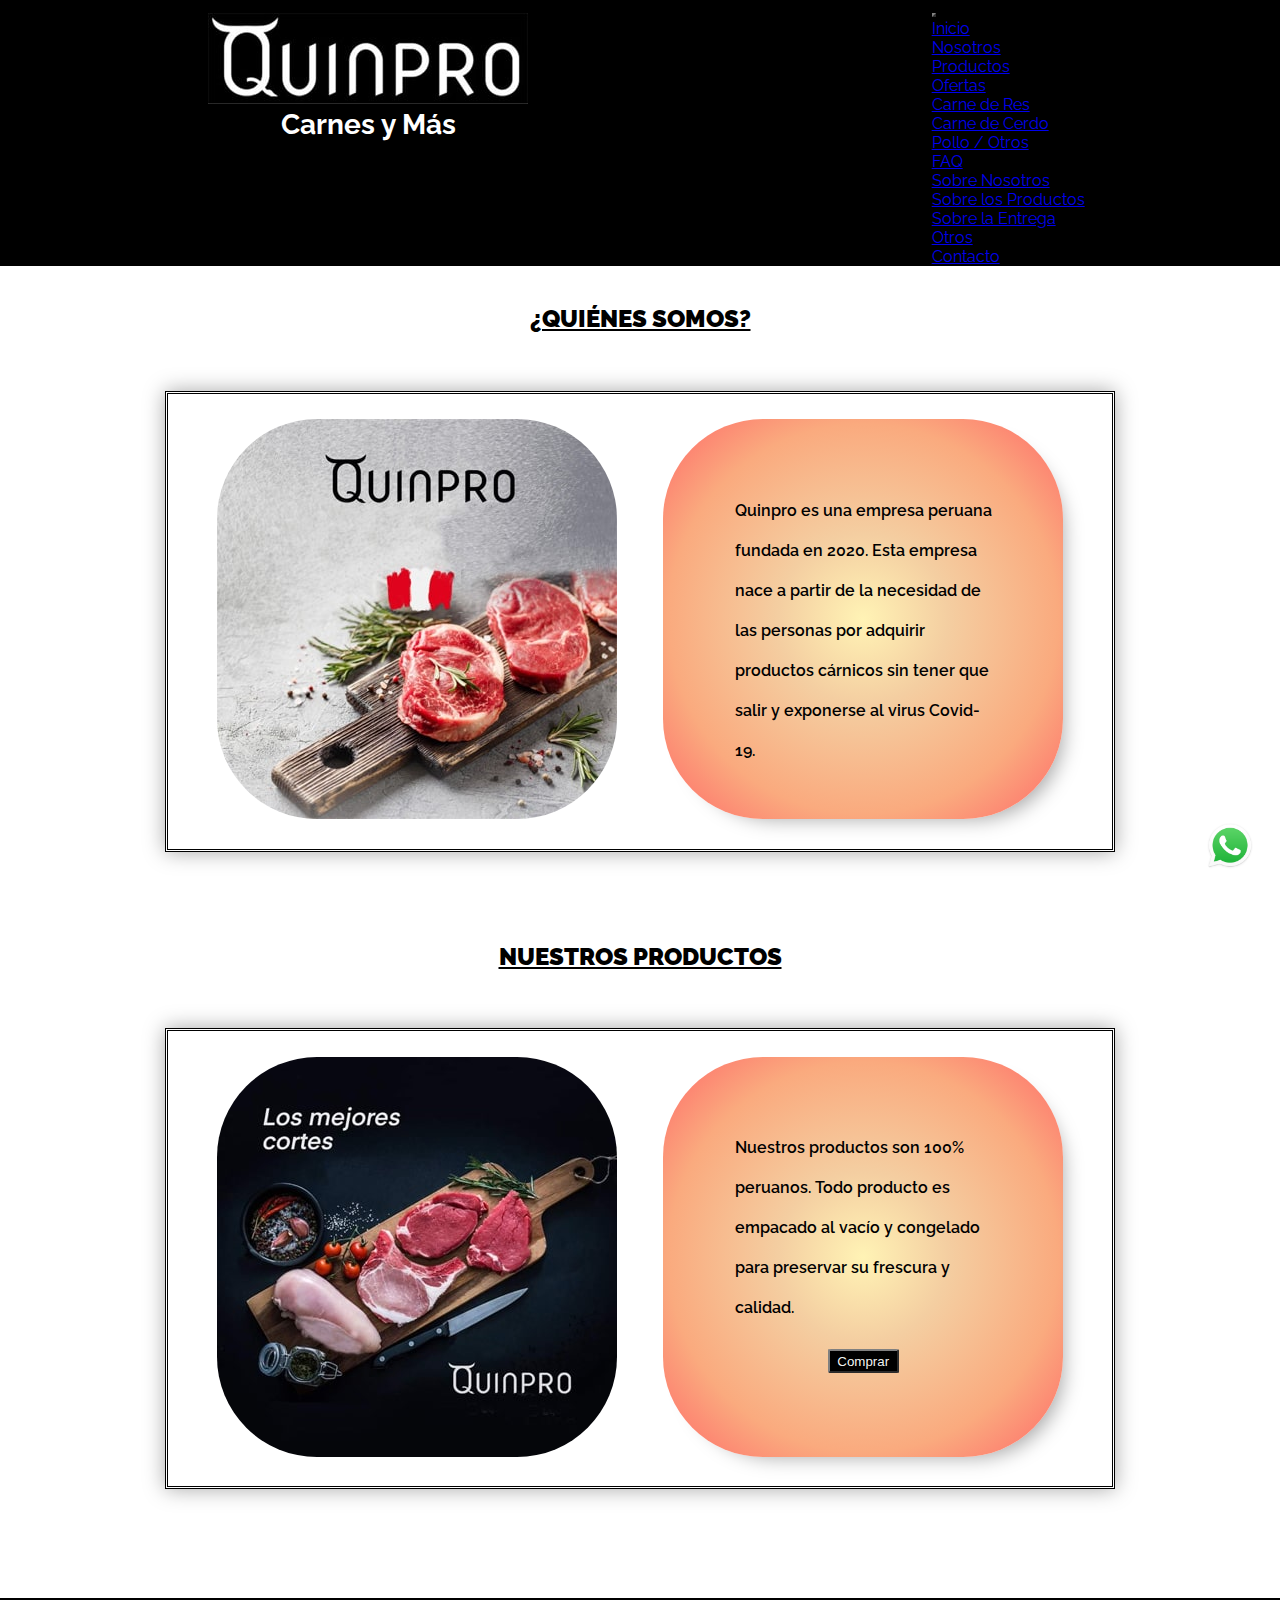
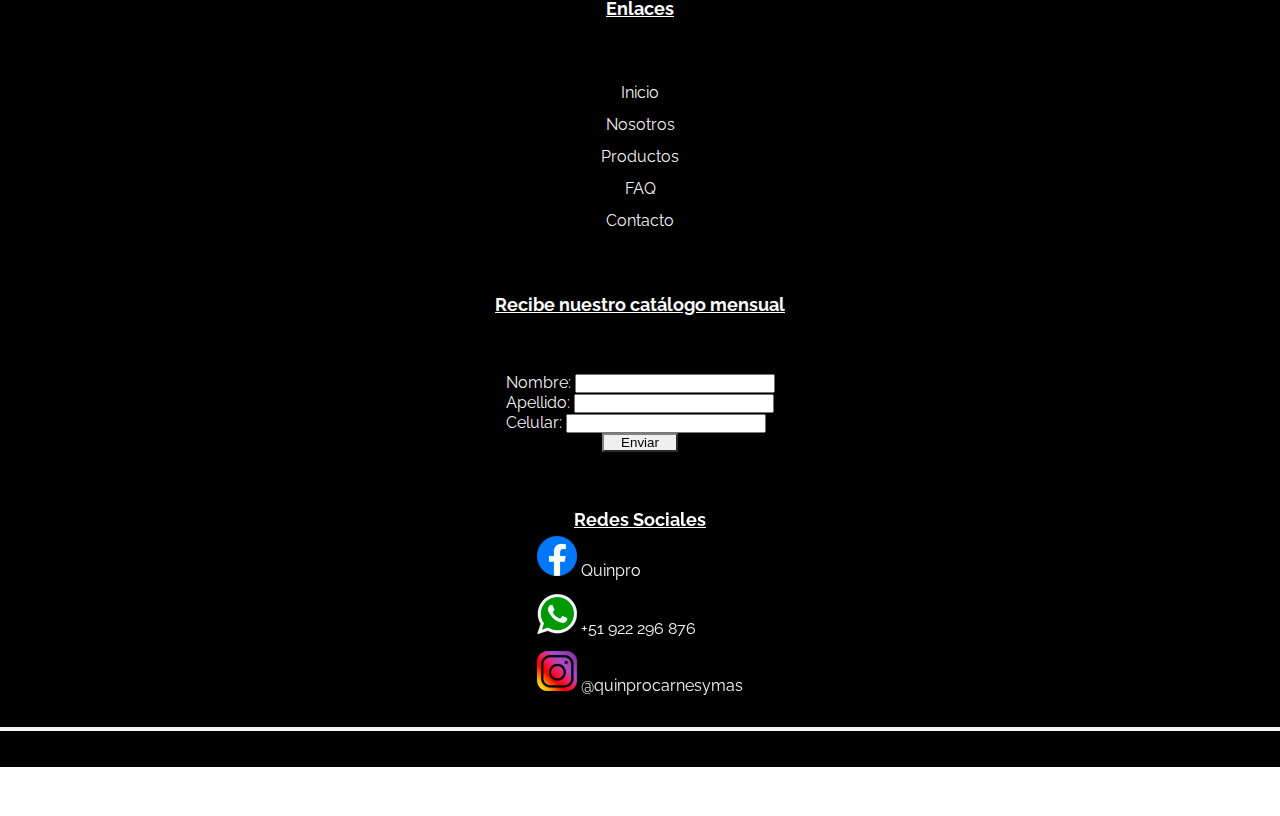
<file: paginas/nosotros.html>
<!DOCTYPE html>
<html lang="es">
    <head>
        <meta name="viewport" content="width=device-width, initial-scale=1.0"/>
        <meta http-equiv="Content-Type" content="text/html; charset=UTF-8" />
        <meta name="description" content="Quinpro es una empresa dedicada a la comercialización de carne de res, cerdo y pollo, bajo los más altos estándares de calidad">
        <meta name="keywords" content="historia quinpro, tipo de cortes quinpro, carne quinpro">
        <link rel="shortcut icon" href="..//assets/imagenes/favicon.png">
        <title>Quinpro - Nosotros</title>
        <link href="https://cdn.jsdelivr.net/npm/bootstrap@5.1.3/dist/css/bootstrap.min.css" rel="stylesheet" integrity="sha384-1BmE4kWBq78iYhFldvKuhfTAU6auU8tT94WrHftjDbrCEXSU1oBoqyl2QvZ6jIW3" crossorigin="anonymous"> <!--CDN Bootstrap-->
        <link rel="preconnect" href="https://fonts.googleapis.com"> <!--Google fonts-->
        <link rel="preconnect" href="https://fonts.gstatic.com" crossorigin>
        <link href="https://fonts.googleapis.com/css2?family=Raleway:wght@100;300;400&display=swap" rel="stylesheet">
        <link rel="stylesheet" href="..//css/style.css">
    </head>
    <body>
        <header class="flex-header">
            <div class="quinproLogo">
                <a href=..//index.html >                    
                    <picture>
                        <source media="(max-width: 575px)" srcset="..//assets/imagenes/logo-quinpro-180x51.jpg">
                        <source media="(max-width: 922px)" srcset="..//assets/imagenes/logo-quinpro-250x71.jpg">
                        <source media="(min-width: 923px)" srcset="..//assets/imagenes/logo-quinpro-320x91.jpg">
                        <img src="..//assets/imagenes/logo-quinpro.JPG" alt="logo">
                    </picture>
                </a>
                <h1>Carnes y Más</h1>
            </div>
            <nav class="navbar navbar-expand-lg navbar-dark bg-black"> <!--navbar con bootstrap-->
                <div class="container-fluid">
                    <button class="navbar-toggler" type="button" data-bs-toggle="collapse" data-bs-target="#navbarNavDropdown" aria-controls="navbarNavDropdown" aria-expanded="false" aria-label="Toggle navigation">
                    <span class="navbar-toggler-icon"></span>
                    </button>
                    <div class="collapse navbar-collapse" id="navbarNavDropdown">
                        <ul class="navbar-nav">
                            <li class="nav-item">
                                <a class="nav-link mb-0 h3 text-light" href="..//index.html">Inicio</a>
                            </li>
                            <li class="nav-item">
                                <a class="nav-link mb-0 h3 text-light" href="./nosotros.html">Nosotros</a>
                            </li>
                            <li class="nav-item dropdown">
                                <a class="nav-link mb-0 h3 dropdown-toggle text-light" href="#" id="navbarDropdownMenuLink" role="button" data-bs-toggle="dropdown" aria-expanded="false">
                                Productos
                                </a>
                                <ul class="dropdown-menu bg-black mb-0 h3 " aria-labelledby="navbarDropdownMenuLink">
                                    <li><a class="dropdown-item text-light h4" href="./productos.html#ofertas">Ofertas</a></li>
                                    <li><a class="dropdown-item text-light h4" href="./productos.html#res">Carne de Res</a></li>
                                    <li><a class="dropdown-item text-light h4" href="./productos.html#cerdo">Carne de Cerdo</a></li>
                                    <li><a class="dropdown-item text-light h4" href="./productos.html#pollo">Pollo / Otros</a></li>
                                </ul>
                            </li>
                            <li class="nav-item dropdown">
                                <a class="nav-link mb-0 h3 dropdown-toggle text-light" href="#" id="navbarDropdownMenuLink" role="button" data-bs-toggle="dropdown" aria-expanded="false">
                                FAQ
                                </a>
                                <ul class="dropdown-menu bg-black mb-0 h3" aria-labelledby="navbarDropdownMenuLink">
                                    <li><a class="dropdown-item text-light h4" href="./faq.html#snosotros">Sobre Nosotros</a></li>
                                    <li><a class="dropdown-item text-light h4" href="./faq.html#sproductos">Sobre los Productos</a></li>
                                    <li><a class="dropdown-item text-light h4" href="./faq.html#sentrega">Sobre la Entrega</a></li>
                                    <li><a class="dropdown-item text-light h4" href="./faq.html#otros">Otros</a></li>
                                </ul>
                            </li>
                            <li class="nav-item">
                                <a class="nav-link mb-0 h3 text-light" href="./contacto.html">Contacto</a>
                            </li>
                        </ul>
                    </div>
                </div>
            </nav>
        </header>
        <main class="flex-nosotros">
            <h2>Nosotros</h2>
            <section> 
                <h3>¿Quiénes somos?</h3><br>
                <div class="contenido-nosotros shadow-drop-2-center">
                    <picture>
                        <source media="(max-width: 575px)" srcset="..//assets/imagenes/quienes-somos-300x300.jpg">
                        <source media="(min-width: 576px)" srcset="..//assets/imagenes/quienes-somos-400x400.jpg">
                        <img src="..//assets/imagenes/quienes-somos-original.jpg" alt="logo">
                    </picture>
                    <p class="shadow-drop-2-br">Quinpro es una empresa peruana fundada en 2020. Esta empresa nace a partir de la necesidad de las personas por adquirir productos cárnicos sin tener que salir y exponerse al virus Covid-19.</p>
                </div>
            </section>
            <section>
                <h3>Nuestros Productos</h3><br>
                <div class="contenido-nosotros shadow-drop-2-center">
                    <picture>
                        <source media="(max-width: 575px)" srcset="..//assets/imagenes/nuestros-productos-300x300.jpg">
                        <source media="(min-width: 576px)" srcset="..//assets/imagenes/nuestros-productos-400x400.jpg">
                        <img src="..//assets/imagenes/nuestros-productos-original.jpg" alt="logo">
                    </picture>
                    <p class="shadow-drop-2-br">Nuestros productos son 100% peruanos. Todo producto es empacado al vacío y congelado para preservar su frescura y calidad.
                        <a href="..//paginas/productos.html">
                            <button type="button" class="btnParrafo">Comprar</button>
                        </a>
                    </p>
                </div>
            </section>
            <section class="iconoWpp">
                <a href="https://wa.me/51922296876" target="_blank"><img src="..//assets/imagenes/wpp-icon-662x664.png" alt="whatsapp-icono"></a>
            </section>  
        </main>
        <footer class="flex-footer">
            <div class="row">
                <div class="col footerEnlaces">
                    <h4>Enlaces</h4>
                    <ul>
                        <li><a href="..//index.html">Inicio</a></li>
                        <li><a href="./nosotros.html">Nosotros</a></li>
                        <li><a href="./productos.html">Productos</a></li>
                        <li><a href="./faq.html">FAQ</a></li>
                        <li><a href="./contacto.html">Contacto</a></li>
                    </ul>
                </div>
                <div class="col footerFormulario">
                    <h4>Recibe nuestro catálogo mensual</h4>
                    <form action="https://formspree.io/f/xgedprkr" method="POST">
                        <div class="mb-3 input-group-sm">
                            <label for="nombre" class="form-label">Nombre:</label>
                            <input type="text" name="name" class="form-control" id="formGroupExampleInput" required>
                        </div>
                        <div class="mb-3 input-group-sm">
                            <label for="apellido" class="form-label">Apellido: </label>
                            <input type="text" name="lastName" class="form-control" id="formGroupExampleInput2" required>
                        </div>
                        <div class="mb-3 input-group-sm">
                            <label for="numero" class="form-label">Celular: </label>
                            <input type="text" name="contactNum" class="form-control" id="formGroupExampleInput2" required>
                        </div>
                        <button type="submit" class="btn btn-secondary btn-sm">Enviar</button>
                    </form>
                </div>
                <div class="col footerRedes">
                    <h4>Redes Sociales</h4>
                    <div class="footerLRedes">
                        <a href="https://www.facebook.com/QUINPRO-Carnes-y-más-100132708454710" target="_blank"><img src="..//assets/imagenes/facebook-icono.png" alt="facebook-icono"> Quinpro </a> 
                        <a href="https://wa.me/51922296876" target="_blank"><img src="..//assets/imagenes/whatsapp-icono.png" alt="whatsapp-icono"> +51 922 296 876</a> 
                        <a href="https://www.instagram.com/quinprocarnesymas" target="_blank"><img src="..//assets/imagenes/logo-instagram.png" alt="logo-instagram"> @quinprocarnesymas</a> 
                    </div>
                </div>
            </div>
            <section class="copyright row">
                <hr class="footerLinea">
                <h4>&copy; Copyright 2022</h4>
            </section>
        </footer>
        <script src="https://cdn.jsdelivr.net/npm/@popperjs/core@2.10.2/dist/umd/popper.min.js" integrity="sha384-7+zCNj/IqJ95wo16oMtfsKbZ9ccEh31eOz1HGyDuCQ6wgnyJNSYdrPa03rtR1zdB" crossorigin="anonymous"></script> <!--CDN Bootstrap-->
        <script src="https://cdn.jsdelivr.net/npm/bootstrap@5.1.3/dist/js/bootstrap.min.js" integrity="sha384-QJHtvGhmr9XOIpI6YVutG+2QOK9T+ZnN4kzFN1RtK3zEFEIsxhlmWl5/YESvpZ13" crossorigin="anonymous"></script>
    </body>
</html>
</file>
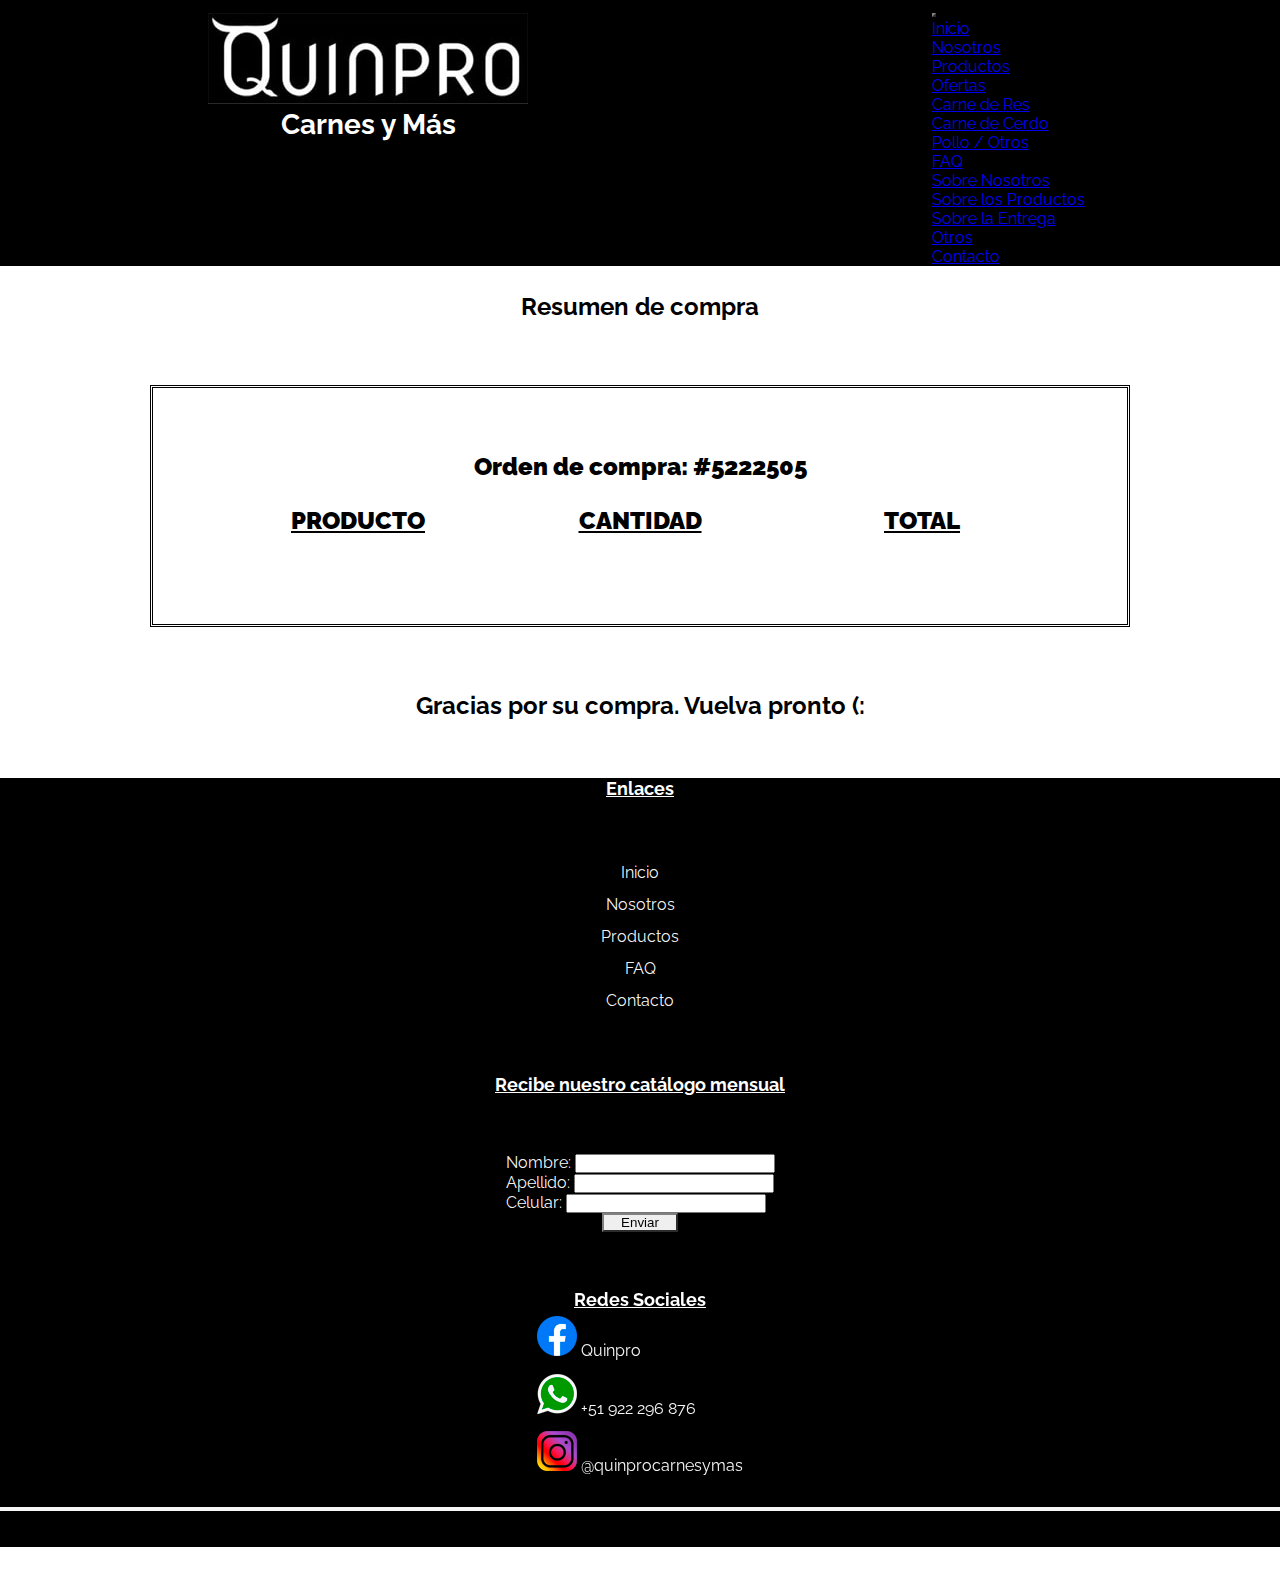
<file: paginas/resumen-compra.html>
<!DOCTYPE html>
<html lang="es">
    <head>
        <meta name="viewport" content="width=device-width, initial-scale=1.0"/>
        <meta http-equiv="Content-Type" content="text/html; charset=UTF-8" />
        <meta name="description" content="Quinpro es una empresa dedicada a la comercialización de carne de res, cerdo y pollo, bajo los más altos estándares de calidad">
        <meta name="keywords" content="historia quinpro, tipo de cortes quinpro, carne quinpro">
        <link rel="shortcut icon" href="..//assets/imagenes/favicon.png">
        <title>Quinpro - Resumen de la Compra</title>
        <link href="https://cdn.jsdelivr.net/npm/bootstrap@5.1.3/dist/css/bootstrap.min.css" rel="stylesheet" integrity="sha384-1BmE4kWBq78iYhFldvKuhfTAU6auU8tT94WrHftjDbrCEXSU1oBoqyl2QvZ6jIW3" crossorigin="anonymous"> <!--CDN Bootstrap-->
        <link rel="preconnect" href="https://fonts.googleapis.com"> <!--Google fonts-->
        <link rel="preconnect" href="https://fonts.gstatic.com" crossorigin>
        <link href="https://fonts.googleapis.com/css2?family=Raleway:wght@100;300;400&display=swap" rel="stylesheet">
        <link rel="stylesheet" href="..//css/style.css">
    </head>
    <body>
        <header class="flex-header">
            <div class="quinproLogo">
                <a href=..//index.html >                    
                    <picture>
                        <source media="(max-width: 575px)" srcset="..//assets/imagenes/logo-quinpro-180x51.jpg">
                        <source media="(max-width: 922px)" srcset="..//assets/imagenes/logo-quinpro-250x71.jpg">
                        <source media="(min-width: 923px)" srcset="..//assets/imagenes/logo-quinpro-320x91.jpg">
                        <img src="..//assets/imagenes/logo-quinpro.JPG" alt="logo">
                    </picture>
                </a>
                <h1>Carnes y Más</h1>
            </div>
            <nav class="navbar navbar-expand-lg navbar-dark bg-black"> <!--navbar con bootstrap-->
                <div class="container-fluid">
                    <button class="navbar-toggler" type="button" data-bs-toggle="collapse" data-bs-target="#navbarNavDropdown" aria-controls="navbarNavDropdown" aria-expanded="false" aria-label="Toggle navigation">
                    <span class="navbar-toggler-icon"></span>
                    </button>
                    <div class="collapse navbar-collapse" id="navbarNavDropdown">
                        <ul class="navbar-nav">
                            <li class="nav-item">
                                <a class="nav-link mb-0 h3 text-light" href="..//index.html">Inicio</a>
                            </li>
                            <li class="nav-item">
                                <a class="nav-link mb-0 h3 text-light" href="./nosotros.html">Nosotros</a>
                            </li>
                            <li class="nav-item dropdown">
                                <a class="nav-link mb-0 h3 dropdown-toggle text-light" href="#" id="navbarDropdownMenuLink" role="button" data-bs-toggle="dropdown" aria-expanded="false">
                                Productos
                                </a>
                                <ul class="dropdown-menu bg-black mb-0 h3 " aria-labelledby="navbarDropdownMenuLink">
                                    <li><a class="dropdown-item text-light h4" href="./productos.html#ofertas">Ofertas</a></li>
                                    <li><a class="dropdown-item text-light h4" href="./productos.html#res">Carne de Res</a></li>
                                    <li><a class="dropdown-item text-light h4" href="./productos.html#cerdo">Carne de Cerdo</a></li>
                                    <li><a class="dropdown-item text-light h4" href="./productos.html#pollo">Pollo / Otros</a></li>
                                </ul>
                            </li>
                            <li class="nav-item dropdown">
                                <a class="nav-link mb-0 h3 dropdown-toggle text-light" href="#" id="navbarDropdownMenuLink" role="button" data-bs-toggle="dropdown" aria-expanded="false">
                                FAQ
                                </a>
                                <ul class="dropdown-menu bg-black mb-0 h3" aria-labelledby="navbarDropdownMenuLink">
                                    <li><a class="dropdown-item text-light h4" href="./faq.html#snosotros">Sobre Nosotros</a></li>
                                    <li><a class="dropdown-item text-light h4" href="./faq.html#sproductos">Sobre los Productos</a></li>
                                    <li><a class="dropdown-item text-light h4" href="./faq.html#sentrega">Sobre la Entrega</a></li>
                                    <li><a class="dropdown-item text-light h4" href="./faq.html#otros">Otros</a></li>
                                </ul>
                            </li>
                            <li class="nav-item">
                                <a class="nav-link mb-0 h3 text-light" href="./contacto.html">Contacto</a>
                            </li>
                        </ul>
                    </div>
                </div>
            </nav>
        </header>
        <main class="main-resumen">
            <h2>Resumen de compra</h2>
            <section id="resumen-compra" class="resumenCompra">

            </section>
            <h2>Gracias por su compra. Vuelva pronto (:</h2>
            <section class="iconoWpp">
                <a href="https://wa.me/51922296876" target="_blank"><img src="..//assets/imagenes/wpp-icon-662x664.png" alt="whatsapp-icono"></a>
            </section>  
        </main>
        <footer class="flex-footer">
            <div class="row">
                <div class="col footerEnlaces">
                    <h4>Enlaces</h4>
                    <ul>
                        <li><a href="..//index.html">Inicio</a></li>
                        <li><a href="./nosotros.html">Nosotros</a></li>
                        <li><a href="./productos.html">Productos</a></li>
                        <li><a href="./faq.html">FAQ</a></li>
                        <li><a href="./contacto.html">Contacto</a></li>
                    </ul>
                </div>
                <div class="col footerFormulario">
                    <h4>Recibe nuestro catálogo mensual</h4>
                    <form action="https://formspree.io/f/xgedprkr" method="POST">
                        <div class="mb-3 input-group-sm">
                            <label for="nombre" class="form-label">Nombre:</label>
                            <input type="text" name="name" class="form-control" id="formGroupExampleInput" required>
                        </div>
                        <div class="mb-3 input-group-sm">
                            <label for="apellido" class="form-label">Apellido: </label>
                            <input type="text" name="lastName" class="form-control" id="formGroupExampleInput2" required>
                        </div>
                        <div class="mb-3 input-group-sm">
                            <label for="numero" class="form-label">Celular: </label>
                            <input type="text" name="contactNum" class="form-control" id="formGroupExampleInput2" required>
                        </div>
                        <button type="submit" class="btn btn-secondary btn-sm">Enviar</button>
                    </form>
                </div>
                <div class="col footerRedes">
                    <h4>Redes Sociales</h4>
                    <div class="footerLRedes">
                        <a href="https://www.facebook.com/QUINPRO-Carnes-y-más-100132708454710" target="_blank"><img src="..//assets/imagenes/facebook-icono.png" alt="facebook-icono"> Quinpro </a> 
                        <a href="https://wa.me/51922296876" target="_blank"><img src="..//assets/imagenes/whatsapp-icono.png" alt="whatsapp-icono"> +51 922 296 876</a> 
                        <a href="https://www.instagram.com/quinprocarnesymas" target="_blank"><img src="..//assets/imagenes/logo-instagram.png" alt="logo-instagram"> @quinprocarnesymas</a> 
                    </div>
                </div>
            </div>
            <section class="copyright row">
                <hr class="footerLinea">
                <h4>&copy; Copyright 2022</h4>
            </section>
        </footer>
        <script src="https://cdn.jsdelivr.net/npm/@popperjs/core@2.10.2/dist/umd/popper.min.js" integrity="sha384-7+zCNj/IqJ95wo16oMtfsKbZ9ccEh31eOz1HGyDuCQ6wgnyJNSYdrPa03rtR1zdB" crossorigin="anonymous"></script> <!--CDN Bootstrap-->
        <script src="https://cdn.jsdelivr.net/npm/bootstrap@5.1.3/dist/js/bootstrap.min.js" integrity="sha384-QJHtvGhmr9XOIpI6YVutG+2QOK9T+ZnN4kzFN1RtK3zEFEIsxhlmWl5/YESvpZ13" crossorigin="anonymous"></script>
        <script src="..//js/resumen-compra.js"></script>
    </body>
</html>
</file>
<file: css/style.css>
@charset "UTF-8";
/*Estilos generales*/
* {
  margin: 0%;
  padding: 0%;
  box-sizing: border-box; }

body {
  font-family: 'Raleway', sans-serif;
  background-color: white; }

h3 {
  text-align: center;
  text-decoration: underline;
  font-size: 24px;
  margin: 3%;
  font-weight: 900;
  text-transform: uppercase; }

h4 {
  color: white;
  font-size: 18px;
  text-decoration: underline;
  margin-top: 5%; }

/* Header */
header {
  background-color: black; }

.flex-header {
  display: flex;
  flex-direction: row;
  justify-content: space-around; }

.quinproLogo {
  max-width: 70%;
  min-width: 150px;
  margin: 1% 1%; }

h1 {
  width: fit-content;
  font-size: 28px;
  color: white;
  margin: 0 auto; }
/*Barra Menu*/
.dropdown-item:hover {
  background-color: #666666; }

/*Footer*/
footer {
  background-color: black;
  width: 100%;
  z-index: 20;
  position: relative; }
  footer .row {
    margin: 0; }

/*Seccion Enlaces*/
.footerEnlaces {
  text-align: center;
  margin: 0% 5% 2% 5%;
  min-width: 200px; }
  .footerEnlaces ul {
    list-style: none;
    line-height: 200%;
    margin-top: 5%;
    padding: 0%; }
  .footerEnlaces a {
    font-size: 16px;
    text-decoration: none;
    color: rgba(255, 255, 255, 0.966); }

/*Seccion Formulario*/
.footerFormulario {
  text-align: center;
  margin: 0% 5% 2% 5%;
  min-width: 200px; }
  .footerFormulario input {
    display: inline-block;
    width: 200px; }
  .footerFormulario form {
    display: flex;
    flex-direction: column;
    width: max-content;
    text-align: left;
    margin: 0 auto;
    margin-top: 5%; }
    .footerFormulario form .botonFooter {
      text-align: center; }
  .footerFormulario label {
    color: rgba(255, 255, 255, 0.966); }
  .footerFormulario button {
    width: 6vw;
    align-self: center;
    min-width: fit-content; }

/*Seccion Redes*/
.footerRedes {
  text-align: center;
  margin: 0% 5% 2% 5%;
  min-width: 200px;
  z-index: 20; }
  .footerRedes .footerLRedes {
    display: flex;
    flex-direction: column;
    width: max-content;
    text-align: left;
    margin: 0 auto; }
    .footerRedes .footerLRedes a {
      text-decoration: none;
      color: rgba(255, 255, 255, 0.966);
      font-size: 16px;
      line-height: 200%;
      margin-top: 3%; }
    .footerRedes .footerLRedes img {
      width: 40px;
      height: 40px; }

/*Copyright*/
.footerLinea {
  width: 100%;
  border: 2px solid rgba(255, 255, 255, 0.966);
  margin: 0%;
  opacity: 1; }

.copyright {
  width: 100%;
  text-align: center;
  height: 40px;
  margin: 2% 0% 0%; }

/* Funciona para Productos y FAQ*/
.barraIzquierda {
  background-color: black;
  z-index: 15;
  width: 20vw; }

.MenuLateral {
  background-color: black;
  max-width: 250px;
  position: sticky;
  top: 0px;
  margin: 0 auto; }
  .MenuLateral ul {
    list-style: none;
    padding: 0%; }
  .MenuLateral a {
    list-style: none;
    text-decoration: none;
    line-height: 400%;
    color: rgba(255, 255, 255, 0.966);
    text-transform: uppercase;
    text-align: center; }
  .MenuLateral li {
    border-style: solid;
    border-color: rgba(255, 255, 255, 0.966);
    border-width: 1px 0; }
    .MenuLateral li:hover {
      background-color: #666666; }

/*Carrusel*/
.carrusel {
  width: 100%;
  background-color: black;
  height: fit-content; }
  .carrusel .carousel {
    width: 100vw;
    max-width: 1120px;
    margin: 0 auto; }

/*Index Seccion 1*/
.indexSecUno {
  display: flex;
  flex-direction: row;
  width: 100%;
  align-items: center;
  background-color: black;
  overflow: hidden; }
  .indexSecUno .contSecUno {
    display: flex;
    flex-direction: column;
    align-content: space-around;
    margin: 0 auto;
    padding: 3%;
    color: rgba(255, 255, 255, 0.966); }
    .indexSecUno .contSecUno p {
      width: 80%;
      line-height: 250%;
      text-align: left;
      font-weight: 500;
      font-size: 20px;
      padding: 5%;
      border-radius: 15%;
      margin-bottom: 0;
      align-self: center; }
    .indexSecUno .contSecUno a {
      display: block;
      text-align: center; }
      .indexSecUno .contSecUno a .btnParrafo {
        background-color: black;
        color: rgba(255, 255, 255, 0.966);
        width: max-content;
        padding: 2%; }
        .indexSecUno .contSecUno a .btnParrafo:hover {
          background-color: #666666; }

/*Index Seccion 3*/
.indexSecTres {
  display: flex;
  flex-direction: column;
  margin-bottom: 2%; }
  .indexSecTres section {
    display: flex;
    flex-direction: row;
    flex-wrap: wrap; }
    .indexSecTres section div {
      text-align: center;
      margin: 0 auto;
      margin-bottom: 10%; }
  .indexSecTres h4 {
    text-align: center;
    height: 50px;
    width: 300px;
    text-decoration: none;
    font-weight: 600;
    margin: 0 auto;
    color: black; }
  .indexSecTres img {
    width: 150px;
    height: 150px;
    border-radius: 10%; }

/*Icono WhatsApp*/
.iconoWpp {
  position: fixed;
  bottom: 25px;
  right: 25px;
  z-index: 5; }
  .iconoWpp img {
    width: 50px;
    height: 50px; 
    border-radius: 25%;
  }

/*Nosotros*/
.flex-nosotros {
  display: flex;
  flex-direction: column; }
  .flex-nosotros h2 {
    display: none; }

.contenido-nosotros {
  display: flex;
  flex-direction: row;
  width: 950px;
  justify-content: space-around;
  align-content: center;
  margin: 0 auto;
  margin-bottom: 4%;
  border-style: double;
  border-color: black;
  padding: 2%; }
  .contenido-nosotros img {
    border-radius: 25%;
    margin-right: 5%; }
  .contenido-nosotros p {
    width: 400px;
    height: 400px;
    background: radial-gradient(circle, #fff3b5 0%, #f4cea1 30%, #faaa7e 69%, #ff6868 100%);
    padding: 8%;
    line-height: 250%;
    border-radius: 25%;
    font-weight: 600; }
    .contenido-nosotros p:last-child a {
      display: block;
      text-align: center;
      margin-top: 5%; }
      .contenido-nosotros p:last-child a .btnParrafo {
        background-color: black;
        color: rgba(255, 255, 255, 0.966);
        padding: 1% 3%;
        border-radius: 5%;
        border-style: outset; }
        .contenido-nosotros p:last-child a .btnParrafo:hover {
          background-color: #666666; }

/*Main Productos*/
.flex-prod, .flex-faq {
  display: flex;
  flex-direction: row; }
  .flex-prod .tituloProductos, .flex-faq .tituloProductos, .flex-prod .tituloFaq, .flex-faq .tituloFaq {
    font-size: 1.5rem;
    font-weight: 700;
    display: block; }
  .flex-prod #ofertas, .flex-faq #ofertas, .flex-prod #res, .flex-faq #res, .flex-prod #pollo, .flex-faq #pollo, .flex-prod #cerdo, .flex-faq #cerdo {
    scroll-margin-top: 100px; }
  .flex-prod .prodContenido, .flex-faq .prodContenido {
    width: 100%; }
    .flex-prod .prodContenido .prodSeccion, .flex-faq .prodContenido .prodSeccion {
      background: radial-gradient(circle, #fff3b5 0%, #f4cea1 30%, #faaa7e 69%, #ff6868 100%);
      margin: 5%;
      padding: 2%; }
      .flex-prod .prodContenido .prodSeccion ol, .flex-faq .prodContenido .prodSeccion ol {
        padding: 0%; }
        .flex-prod .prodContenido .prodSeccion ol li, .flex-faq .prodContenido .prodSeccion ol li {
          margin: 2% auto;
          background-color: #fbdece;
          border: none;
          border-radius: 5%;
          font-size: 16px;
          text-align: center;
          box-shadow: 0 0 20px 0px rgba(0, 0, 0, 0.35); }
      .flex-prod .prodContenido .prodSeccion h4, .flex-faq .prodContenido .prodSeccion h4 {
        font-weight: 700;
        color: black;
        text-decoration: none;
        font-size: 20px; }
      .flex-prod .prodContenido .prodSeccion img, .flex-faq .prodContenido .prodSeccion img {
        display: block;
        border-top-left-radius: 5%;
        border-top-right-radius: 5%; }
  .prodSeccion p{
    height: 50px;
  }
  .prodSeccion button{
    background-color: black;
    color:white;
    height: 40px;
    padding:2%;
  }
  .prodSeccion select{
    height: 40px;
    padding: 2%;
  }
/*FAQ*/
.flex-faq {
  z-index: 10; }

.faqPrincipal {
  display: flex;
  flex-direction: column;
  margin: 0 auto; }
  .faqPrincipal h3 {
    margin-bottom: 7%; }

#sentrega, #sproductos, #snosotros, #otros {
  scroll-margin-top: 70px; }

.accordion {
  margin: 0 auto 5%;
  width: 100%;
  list-style: none;
  overflow: hidden; }
  .accordion .accordionWrapper {
    list-style: none;
    margin: 0 auto;
    margin-bottom: 5%;
    width: 100%;
    max-width: 800px; }
    .accordion .accordionWrapper .accordionItem {
      float: left;
      padding-left: 1rem;
      padding-right: 1rem;
      padding-top: 1.5rem;
      position: relative;
      width: 100%;
      background-color: #fbdece;
      border-bottom: 1px solid rgba(255, 255, 255, 0.966);
      margin-bottom: 1px;
      padding-bottom: 0.5rem;
      left: -2.5%; }
      .accordion .accordionWrapper .accordionItem h4 {
        font-size: 20px;
        font-weight: 600;
        text-decoration: none;
        color: black;
        margin: auto; }
      .accordion .accordionWrapper .accordionItem p {
        margin-top: 2%;
        font-size: 16px;
        padding-left: 1%; }
      .accordion .accordionWrapper .accordionItem span {
        color: black;
        margin-top: 1rem;
        position: absolute;
        right: 1rem;
        top: 0;
        transition: all 0.2s ease-in; }
      .accordion .accordionWrapper .accordionItem input[type=checkbox] {
        position: absolute;
        cursor: pointer;
        width: 100%;
        height: 100%;
        z-index: 1;
        opacity: 0; }
        .accordion .accordionWrapper .accordionItem input[type=checkbox]:checked ~ div.panel {
          float: left;
          margin: 5px 0;
          max-height: 0;
          opacity: 0;
          transform: translate(0, 50%); }
        .accordion .accordionWrapper .accordionItem input[type=checkbox]:checked ~ span {
          transform: rotate(180deg); }

/*Main Contactos*/
.flex-contactos {
  display: flex;
  flex-direction: column;
  align-items: center; }
  .flex-contactos h2 {
    margin: 5%;
    align-self: flex-start; }

/*Seccion uno: Mapa e Info*/
.contactoUno {
  display: flex;
  flex-direction: row;
  justify-content: center;
  flex-wrap: nowrap; }
  .contactoUno div {
    padding: 5%;
    width: 450px;
    height: 450px;
    background: radial-gradient(circle, #fff3b5 0%, #f4cea1 30%, #faaa7e 69%, #ff6868 100%); }
    .contactoUno div img {
      width: 40px;
      height: 40px;
      border-style: none;
      margin-left: 5%; }
  .contactoUno h3 {
    font-size: 16px;
    font-weight: 700;
    text-transform: capitalize;
    text-align: left; }
  .contactoUno p {
    text-align: left;
    font-size: 14px;
    margin-left: 5%; }

/*Seccion dos: Formulario*/
.formularioContacto h3 {
  margin: 5% 0 0; }

.cajaFormulario {
  margin-top: 2%;
  margin-bottom: 5%;
  padding: 2%; }
/*Carrito*/
.mainCarrito{
  width:80%;
  margin:5% auto;
  border-style: double;
  padding: 3%;
}
.tablaCarrito {
  display: flex;
  flex-direction: row;
  flex-wrap: nowrap;
  justify-content: space-between;

}
.mainCarrito h2{
  text-align: center;
  font-weight: 700;
  margin-bottom: 3%;
}
.mainCarrito h3{
  font-weight: 700;
  font-size: 18px;
  text-decoration: underline;
  text-align: center;
  text-transform: none;
  margin: 0%;
}
.tablaCarrito h3{
  height: 50px;
}
.mainCarrito p{
  text-align: center;
  margin-bottom: 20px;
}
.mainCarrito button{
  color: white;
  background-color: black;
  padding: 3%;
  display:block;
  margin-bottom: 10px;
}
.textoAlerta{
  font-size: 24px;
  font-weight: 700;
  text-decoration: underline;
}
.iconoCarrito{
  position: fixed;
  bottom: 25px;
  right: 25px;
  z-index: 5;
  background-image: url("../assets/imagenes/carrito.jpg"); 
  width: 50px;
  height: 50px; 
}
button{
  border-style: outset;
  border-color: gray;
}
.iconoCarrito > p {
  text-align: center;
  font-size: 18px;
  color: black;
  font-weight: 700;
  margin-top: 9px;
}
  .montoCarrito >h3{
    width: 100%;
    text-align: center;
  }
  .montoCarrito .botonPagar{
    padding: 1%;
    margin: 2% auto;
  }
  /*ResumeCompra*/
  .main-resumen{
    margin: 2% 0%;
  }
  .main-resumen h2{
    text-align: center;
  }
  .resumenCompra{
    max-width: 980px;
    margin: 5% auto;
    border-style: double;
    padding: 5%
  }
  .resumenCompra > h2{
    font-weight: 900;
  }
  .resumenCompra section{
    display: flex;
    flex-direction: row;
    justify-content: space-around;
  }
  .resumenCompra > section > p, .resumenCompra > section >h3{
    width: 33%;
    text-align: center;
  }
  .montoResumen{
    text-align: center;
    font-weight: 700;
    font-size: 22px;
  }
/* Tablet */
@media (min-width: 576px) and (max-width: 992px) {
  /*Header*/
  .flex-header {
    display: flex;
    flex-direction: row-reverse;
    position: sticky;
    top: 0;
    z-index: 15;
    justify-self: flex-end; }
  .navbar {
    width: 30%;
    z-index: 18; }
  .quinproLogo {
    margin: 0 auto;
    position: relative;
    left: -15%;
    z-index: 20; }
  h1 {
    font-size: 20px; }
  /*Carrusel*/
  .carrusel .carousel {
    width: 100vw; }
  /*Seccion dos Index */
  .indexSecUno {
    background-image: url(..//assets/imagenes/index-parrilla-570x450.jpg);
    background-repeat: no-repeat;
    background-position: center; }
    .indexSecUno .contSecUno {
      display: flex;
      flex-direction: column;
      justify-content: center;
      width: 90%;
      padding: 5%; }
      .indexSecUno .contSecUno p {
        width: 90%;
        line-height: 180%;
        margin-top: 5%;
        font-size: 16px;
        padding: 5%; }
    .indexSecUno img {
      display: none; }
  /*Seccion tres Index */
  .indexSecTres section {
    margin: 0 auto; }
    .indexSecTres section h4 {
      max-width: 250px; }
  /*Nosotros*/
  .contenido-nosotros {
    display: flex;
    flex-direction: row;
    flex-wrap: wrap;
    width: min-content;
    justify-content: center;
    align-content: center;
    padding: 5%; }
    .contenido-nosotros p {
      margin-top: 5%;
      width: 400px;
      height: 400px;
      padding: 18%; }
  /*Productos*/
  .flex-prod, .flex-faq {
    display: grid;
    grid-template-areas: "barraIzquierda"
 "prodContenido";
    grid-template-columns: 100%;
    /* Barra lateral*/
    /*Contenido Productos*/ }
    .flex-prod .barraIzquierda, .flex-faq .barraIzquierda {
      width: 100%;
      position: sticky;
      top: 95px;
      z-index: 10; }
      .flex-prod .barraIzquierda .MenuLateral, .flex-faq .barraIzquierda .MenuLateral {
        display: flex;
        flex-direction: row;
        flex-wrap: nowrap;
        max-width: 100%;
        z-index: 10; }
        .flex-prod .barraIzquierda .MenuLateral .tituloProductos, .flex-faq .barraIzquierda .MenuLateral .tituloProductos, .flex-prod .barraIzquierda .MenuLateral .tituloFaq, .flex-faq .barraIzquierda .MenuLateral .tituloFaq {
          display: none; }
        .flex-prod .barraIzquierda .MenuLateral ul, .flex-faq .barraIzquierda .MenuLateral ul {
          display: flex;
          flex-direction: row;
          justify-content: space-around;
          width: 100%; }
          .flex-prod .barraIzquierda .MenuLateral ul li, .flex-faq .barraIzquierda .MenuLateral ul li {
            border-style: none; }
    .flex-prod #ofertas, .flex-faq #ofertas, .flex-prod #res, .flex-faq #res, .flex-prod #pollo, .flex-faq #pollo, .flex-prod #cerdo, .flex-faq #cerdo {
      scroll-margin-top: 200px; }
    .flex-prod .prodContenido, .flex-faq .prodContenido {
      width: 100%;
      margin: 0 auto; }
  /*FAQ*/
  .flex-faq {
    flex-direction: column; }
    .flex-faq #sentrega, .flex-faq #sproductos, .flex-faq #snosotros, .flex-faq #otros {
      scroll-margin-top: 250px; }
  .faqPrincipal {
    width: 100%; }
  .accordionWrapper {
    margin: 0 auto;
    width: 90%; }
    .accordionWrapper .accordionItem h4 {
      font-size: 16px; }
    .accordionWrapper .accordionItem p {
      font-size: 14px; }
  /*Main Contactos*/
  .contactoUno {
    flex-direction: column;
    flex-wrap: wrap;
    align-content: center; }
    .contactoUno iframe {
      width: 450px; }
    .contactoUno div {
      width: 450px;
      padding: 15%; }
  .cajaFormulario {
    min-width: fit-content; }
  .iconoWpp {
    bottom: 15px;
    right: 15px; } }

/* Mobile */
@media (max-width: 575px) {
  /*Header*/
  .flex-header {
    display: flex;
    flex-direction: row-reverse;
    justify-content: flex-end;
    position: sticky;
    top: 0;
    z-index: 15; }
  .navbar {
    width: 30%; }
  .quinproLogo {
    width: auto; }
  h1 {
    font-size: 16px; }
  /*Carrusel*/
  .carrusel .carousel {
    width: 100%; }
  /*Seccion dos Index */
  .indexSecUno {
    background-image: url(..//assets/imagenes/index-parrilla-480x380.jpg);
    background-repeat: no-repeat;
    background-position: center; }
    .indexSecUno .contSecUno {
      display: flex;
      flex-direction: column;
      justify-content: center;
      width: 90%;
      padding: 5%; }
      .indexSecUno .contSecUno p {
        width: 90%;
        line-height: 180%;
        margin-top: 5%;
        font-size: 16px;
        padding: 5%; }
    .indexSecUno img {
      display: none; }
  /*Seccion tres Index */
  .indexSecTres section section {
    margin: 0 auto; }
  /*Nosotros*/
  .contenido-nosotros {
    display: flex;
    flex-direction: column;
    width: min-content;
    justify-content: center;
    align-content: center;
    padding: 5%; }
    .contenido-nosotros p {
      width: 300px;
      height: 300px;
      margin-top: 5%;
      font-size: 14px;
      padding: 12%; }
  /*Productos*/
  .flex-prod, .flex-faq {
    display: flex;
    flex-direction: column; }
    .flex-prod .barraIzquierda, .flex-faq .barraIzquierda {
      width: 100%;
      position: sticky;
      top: 75px;
      z-index: 10; }
      .flex-prod .barraIzquierda .tituloFaq, .flex-faq .barraIzquierda .tituloFaq, .flex-prod .barraIzquierda .tituloProductos, .flex-faq .barraIzquierda .tituloProductos, .flex-prod .barraIzquierda .tituloFaq, .flex-faq .barraIzquierda .tituloFaq {
        display: none; }
      .flex-prod .barraIzquierda .MenuLateral, .flex-faq .barraIzquierda .MenuLateral {
        max-width: 100%; }
        .flex-prod .barraIzquierda .MenuLateral ul, .flex-faq .barraIzquierda .MenuLateral ul {
          display: flex;
          flex-direction: row;
          width: 100%;
          margin: auto; }
          .flex-prod .barraIzquierda .MenuLateral ul a, .flex-faq .barraIzquierda .MenuLateral ul a {
            width: 110px; }
          .flex-prod .barraIzquierda .MenuLateral ul li, .flex-faq .barraIzquierda .MenuLateral ul li {
            line-height: normal;
            height: 50px;
            padding: 2%;
            border-style: none; }
    .flex-prod #ofertas, .flex-faq #ofertas, .flex-prod #res, .flex-faq #res, .flex-prod #pollo, .flex-faq #pollo, .flex-prod #cerdo, .flex-faq #cerdo {
      scroll-margin-top: 150px; }
    .flex-prod .prodContenido, .flex-faq .prodContenido {
      width: 100%;
      margin: 0 auto; }
  /*Barra Lateral*/
  /*FAQ*/
  .flex-faq {
    display: flex;
    flex-direction: column; }
  .faqPrincipal {
    width: 100%; }
  #sentrega, #sproductos, #snosotros, #otros {
    scroll-margin-top: 150px; }
  .accordionWrapper {
    margin: 0 auto;
    width: 60%; }
    .accordionWrapper .accordionItem h4 {
      font-size: 15px; }
    .accordionWrapper .accordionItem p {
      font-size: 13px; }
  /*Main Contactos*/
  .contactoUno {
    display: flex;
    flex-direction: column;
    align-content: center; }
    .contactoUno iframe {
      width: 90vw; }
    .contactoUno div {
      width: 90vw;
      padding: 15%; }
  .cajaFormulario {
    max-width: 95%; }
  .iconoWpp {
    bottom: 5px;
    right: 5px; } 
  /*Carrito*/
  .mainCarrito{
    width:95%
  }
  }

/*Animaciones*/
.shadow-drop-2-br {
  /*Sombra párrafos*/
  -webkit-box-shadow: 12px 12px 20px -12px rgba(0, 0, 0, 0.35);
  box-shadow: 12px 12px 20px -12px rgba(0, 0, 0, 0.35); }

.shadow-drop-2-center {
  /*Sombra cajas*/
  box-shadow: 0 0 20px 0px rgba(0, 0, 0, 0.35); }
</file>
